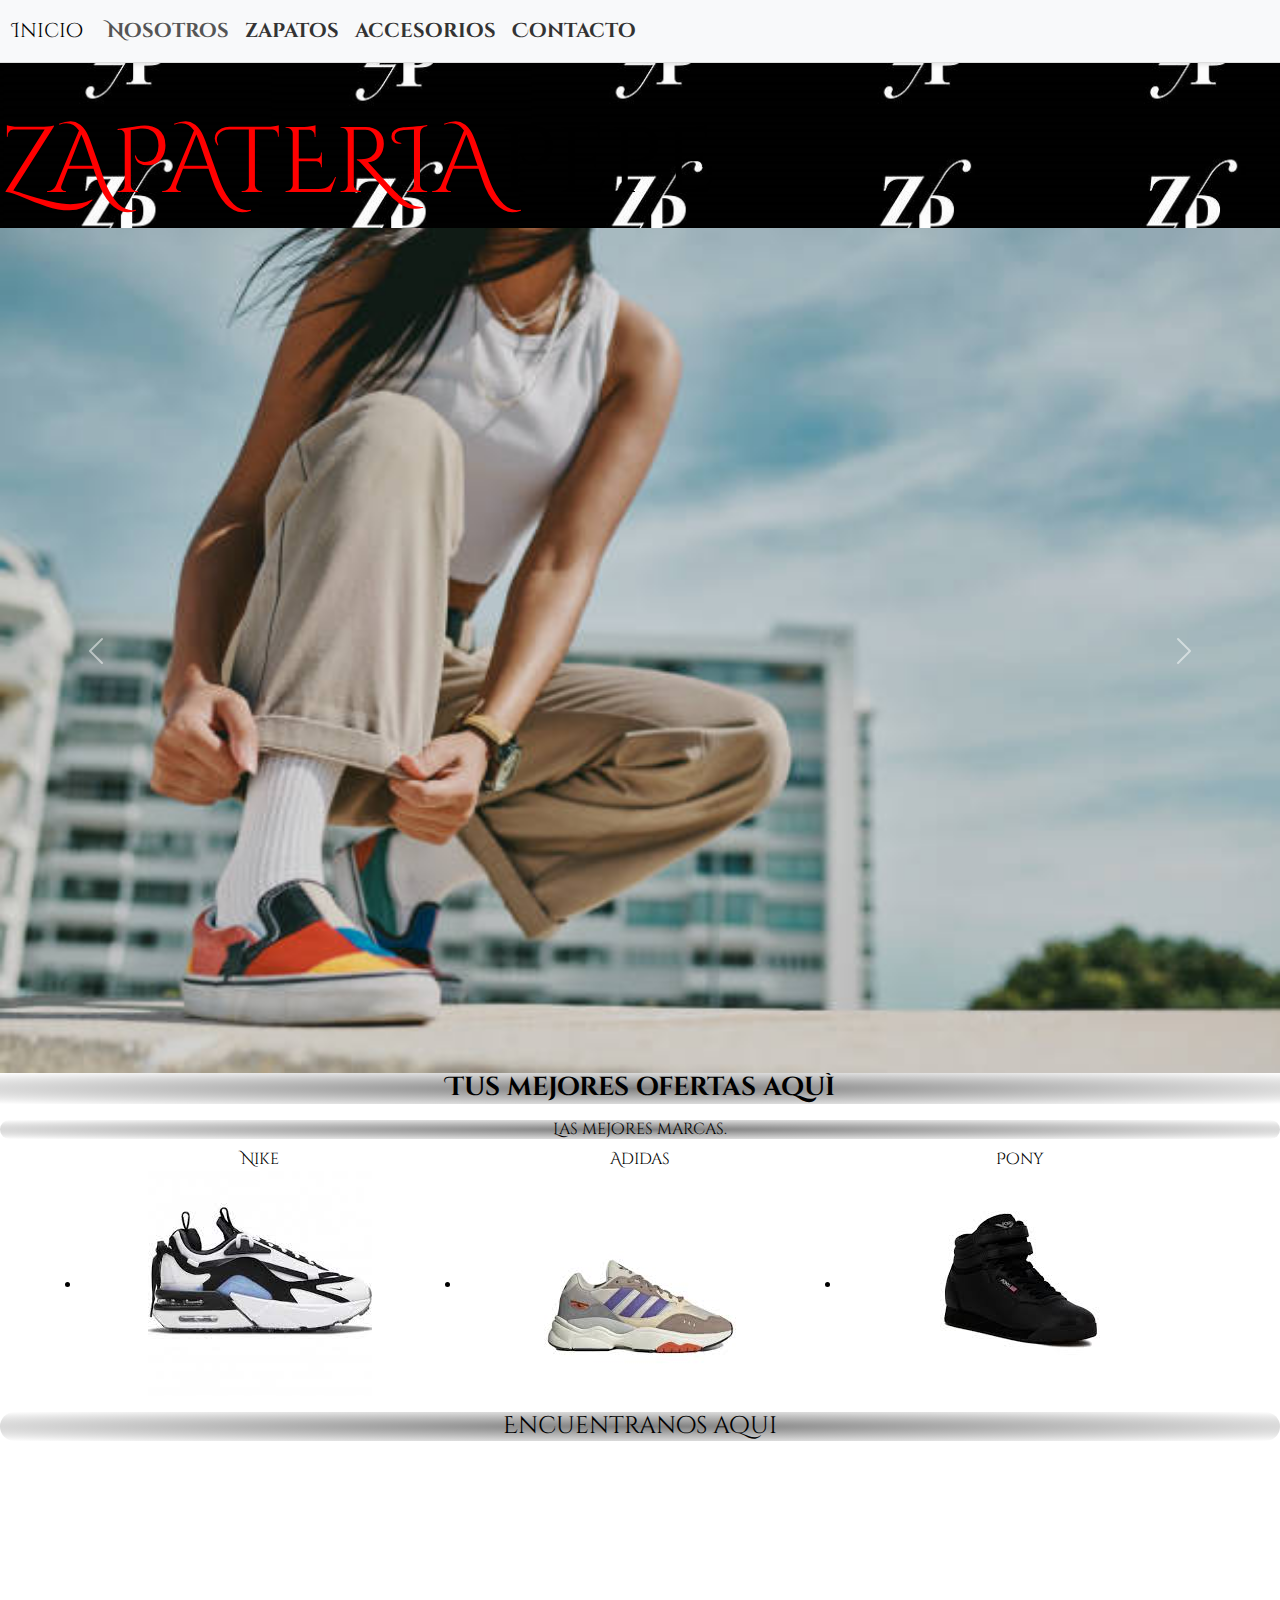
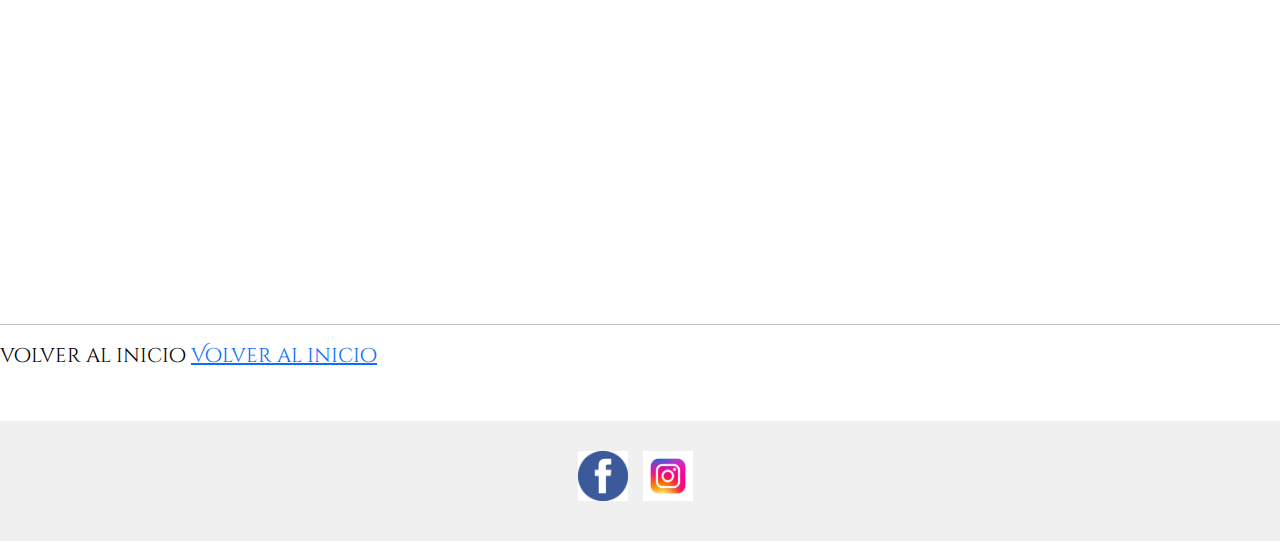
<file: index.html>
<!DOCTYPE html>
<html lang="es">
    <head>
        <meta charset="UTF-8"/> 
        <meta http-equiv="X-UA-Compatible" content="IE=edge" />
        <meta name="viewport" content="width=device-width, initial-scale=1.0" />
        <link rel="preconnect" href="https://fonts.googleapis.com">
        <link rel="preconnect" href="https://fonts.gstatic.com" crossorigin>
        <link href="https://fonts.googleapis.com/css2?family=Pacifico&display=swap" rel="stylesheet">
        <link href="./css/bootstrap.css" rel="stylesheet">
        <link href="./css/style.css" rel="stylesheet">
        <link href="./js/bootstrap.js" rel="stylesheet">
        

        <title>Zapateria Pepe</title>
    </head>
<body>
  
    <header class="header"> 
        
       
        <nav class="navbar navbar-expand-lg sticky-top bg-body-tertiary">
            <div class="container-fluid">
              <a class="navbar-brand" href="index.html">Inicio</a>
              <button class="navbar-toggler" type="button" data-bs-toggle="collapse" data-bs-target="#navbarNavAltMarkup" aria-controls="navbarNavAltMarkup" aria-expanded="false" aria-label="Toggle navigation">
                <span class="navbar-toggler-icon"></span>
              </button>
              <div class="collapse navbar-collapse" id="navbarNavAltMarkup">
                <div class="navbar-nav">
                  <a class="nav-link active" aria-current="page" href="nosotros.html">Nosotros</a>
                  <a class="nav-link" href="zapatos.html">zapatos</a>
                  <a class="nav-link" href="accesorios.html">accesorios</a>
                  <a class="nav-link" href="contacto.html">Contacto</a>
                </div>
              </div>
            </div>
          </nav>
          <div>.</div>
         

    <!-- <nav class="navegacionPrincipal">
            <ul>
                <li><a href='index.html'>Inicio</a></li>
                <li><a href='zapatos.html'>zapatos</a></li> 
                <li><a href='accesorios.html'>accesorios</a></li>
                <li><a href='nosotros.html'>nosotros</a></li>
                <li><a href='contacto.html'>Contacto</a></li>
            </ul>
        </nav>    -->
    
    </header> <h1><span>Zapateria</span>Pepe</h1> 
    <div id="carouselExample" class="carousel slide">
      <div class="carousel-inner">
        <div class="carousel-item active">
          <img src="./img/prici1.jpg"  class="d-block w-100" alt="to1">
        </div>
        <div class="carousel-item">
          <img src="./img/princi 2.jpg"  class="d-block w-100" alt="to2">
        </div>
        <div class="carousel-item">
          <img src="./img/princi3.jpg"  class="d-block w-100" alt="to3">
        </div>
      </div>
      <button class="carousel-control-prev" type="button" data-bs-target="#carouselExample" data-bs-slide="prev">
        <span class="carousel-control-prev-icon" aria-hidden="true"></span>
        <span class="visually-hidden">Previous</span>
      </button>
      <button class="carousel-control-next" type="button" data-bs-target="#carouselExample" data-bs-slide="next">
        <span class="carousel-control-next-icon" aria-hidden="true"></span>
        <span class="visually-hidden">Next</span>
      </button>
    </div>
 <!-- <center><img src="../img/princi.jpg".class="img-fluid" alt="princi"></center>  -->
            <!-- <table>
                <thead>
            <tr> -->
              <h2><b>Tus mejores ofertas aquì</b></h2>
           <h3>Las mejores marcas.</h3>
            <!-- </tr>
            <tr>
                <th>Nike<li><img src="../img/images.jpg" alt="oferta1"></li></th>
                <th>Adidas<li><img src="../img/images (5).jpg" alt="oferta2"></li></th>
                <th>Pony <li><img src="../img/images (7).jpg" alt="oferta3"></li></th>
                </thead>
            </table> -->
            <div class="container text-center">
                <div class="row align-items-start">
                  <div class="col">
                    <th>Nike<li><img src="./img/images.jpg" alt="oferta1"></li></th>
                  </div>
                  <div class="col">
                    <th>Adidas<li><img src="./img/images (5).jpg" alt="oferta2"></li></th>

                  </div>
                  <div class="col">
                    <th>Pony <li><img src="./img/images (7).jpg" alt="oferta3"></li></th>

                  </div>
                </div>
              </div>
              <h4>Encuentranos aqui</h4>
              <div><iframe src="https://www.google.com/maps/embed?pb=!1m14!1m12!1m3!1d3441113.4986802186!2d-55.78464465!3d-32.6205075!2m3!1f0!2f0!3f0!3m2!1i1024!2i768!4f13.1!5e0!3m2!1ses!2suy!4v1688602567841!5m2!1ses!2suy" width="600" height="450" style="border:0;" allowfullscreen="" loading="lazy" referrerpolicy="no-referrer-when-downgrade"></iframe></div>
<hr>
<td>volver al inicio <a href='index.html'>Volver al inicio </a</td> </tr>

                    <footer class="footer"> 
                        <div class="redes">
                                <img width="50px" src="./img/face.png" alt="Logo de Facebook">
                            </a>
                                <img width="50px" src="./img/instan.jpg" alt="Logo de Instagram">
                            </a>
                        </div>
                        <div class="texto">
            
                        </div>
                    </footer>
                    
  <script src="./js/bootstrap.js"></script>                 
</body>

</html>
</file>
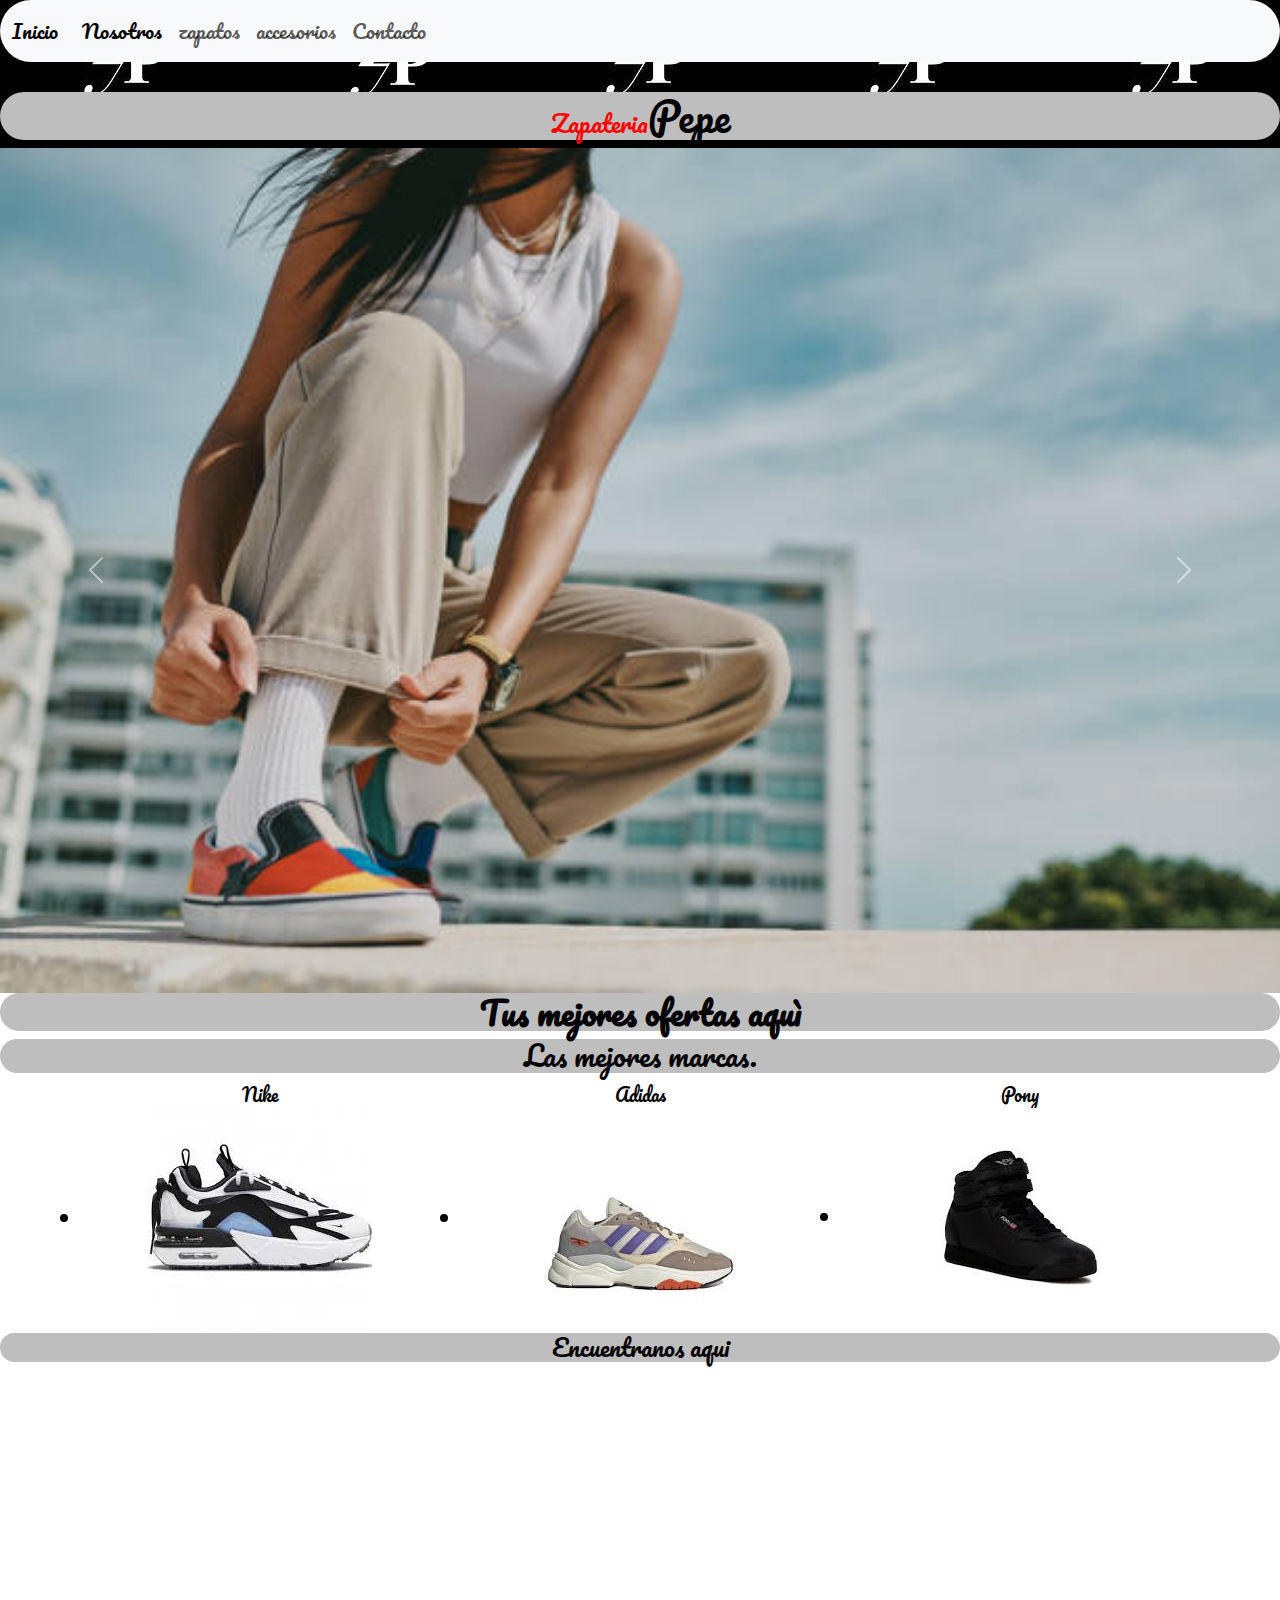
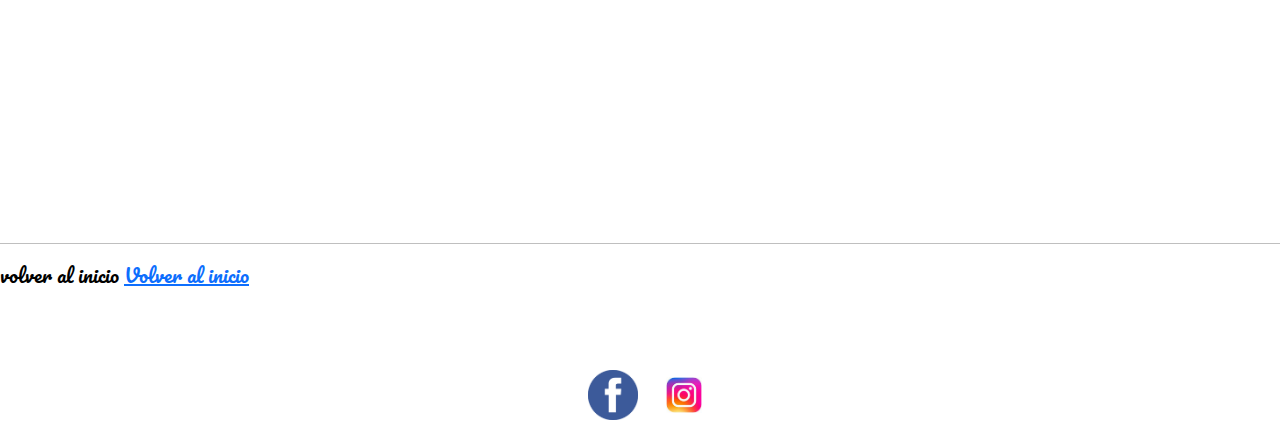
<file: entrega1/html/index.html>
<!DOCTYPE html>
<html lang="es">
    <head>
        <meta charset="UTF-8"/> 
        <meta http-equiv="X-UA-Compatible" content="IE=edge" />
        <meta name="viewport" content="width=device-width, initial-scale=1.0" />
        <link rel="preconnect" href="https://fonts.googleapis.com">
        <link rel="preconnect" href="https://fonts.gstatic.com" crossorigin>
        <link href="https://fonts.googleapis.com/css2?family=Pacifico&display=swap" rel="stylesheet">
        <link href="../css/bootstrap.css" rel="stylesheet">
        <link href="../css/style.css" rel="stylesheet">
        <link href="../js/bootstrap.js" rel="stylesheet">
        

        <title>Zapateria Pepe</title>
    </head>
<body>
  
    <header class="header"> 
        
       
        <nav class="navbar navbar-expand-lg sticky-top bg-body-tertiary">
            <div class="container-fluid">
              <a class="navbar-brand" href="index.html">Inicio</a>
              <button class="navbar-toggler" type="button" data-bs-toggle="collapse" data-bs-target="#navbarNavAltMarkup" aria-controls="navbarNavAltMarkup" aria-expanded="false" aria-label="Toggle navigation">
                <span class="navbar-toggler-icon"></span>
              </button>
              <div class="collapse navbar-collapse" id="navbarNavAltMarkup">
                <div class="navbar-nav">
                  <a class="nav-link active" aria-current="page" href="nosotros.html">Nosotros</a>
                  <a class="nav-link" href="zapatos.html">zapatos</a>
                  <a class="nav-link" href="accesorios.html">accesorios</a>
                  <a class="nav-link" href="contacto.html">Contacto</a>
                </div>
              </div>
            </div>
          </nav>
          <div>.</div>
         

    <!-- <nav class="navegacionPrincipal">
            <ul>
                <li><a href='index.html'>Inicio</a></li>
                <li><a href='zapatos.html'>zapatos</a></li> 
                <li><a href='accesorios.html'>accesorios</a></li>
                <li><a href='nosotros.html'>nosotros</a></li>
                <li><a href='contacto.html'>Contacto</a></li>
            </ul>
        </nav>    -->
    
    </header> <h1><span>Zapateria</span>Pepe</h1> 
    <div id="carouselExample" class="carousel slide">
      <div class="carousel-inner">
        <div class="carousel-item active">
          <img src="../img/prici1.jpg"  class="d-block w-100" alt="to1">
        </div>
        <div class="carousel-item">
          <img src="../img/princi 2.jpg"  class="d-block w-100" alt="to2">
        </div>
        <div class="carousel-item">
          <img src="../img/princi3.jpg"  class="d-block w-100" alt="to3">
        </div>
      </div>
      <button class="carousel-control-prev" type="button" data-bs-target="#carouselExample" data-bs-slide="prev">
        <span class="carousel-control-prev-icon" aria-hidden="true"></span>
        <span class="visually-hidden">Previous</span>
      </button>
      <button class="carousel-control-next" type="button" data-bs-target="#carouselExample" data-bs-slide="next">
        <span class="carousel-control-next-icon" aria-hidden="true"></span>
        <span class="visually-hidden">Next</span>
      </button>
    </div>
 <!-- <center><img src="../img/princi.jpg".class="img-fluid" alt="princi"></center>  -->
            <!-- <table>
                <thead>
            <tr> -->
              <h2><b>Tus mejores ofertas aquì</b></h2>
           <h3>Las mejores marcas.</h3>
            <!-- </tr>
            <tr>
                <th>Nike<li><img src="../img/images.jpg" alt="oferta1"></li></th>
                <th>Adidas<li><img src="../img/images (5).jpg" alt="oferta2"></li></th>
                <th>Pony <li><img src="../img/images (7).jpg" alt="oferta3"></li></th>
                </thead>
            </table> -->
            <div class="container text-center">
                <div class="row align-items-start">
                  <div class="col">
                    <th>Nike<li><img src="../img/images.jpg" alt="oferta1"></li></th>
                  </div>
                  <div class="col">
                    <th>Adidas<li><img src="../img/images (5).jpg" alt="oferta2"></li></th>

                  </div>
                  <div class="col">
                    <th>Pony <li><img src="../img/images (7).jpg" alt="oferta3"></li></th>

                  </div>
                </div>
              </div>
              <h4>Encuentranos aqui</h4>
              <div><iframe src="https://www.google.com/maps/embed?pb=!1m14!1m12!1m3!1d3441113.4986802186!2d-55.78464465!3d-32.6205075!2m3!1f0!2f0!3f0!3m2!1i1024!2i768!4f13.1!5e0!3m2!1ses!2suy!4v1688602567841!5m2!1ses!2suy" width="600" height="450" style="border:0;" allowfullscreen="" loading="lazy" referrerpolicy="no-referrer-when-downgrade"></iframe></div>
<hr>
<td>volver al inicio <a href='index.html'>Volver al inicio </a</td> </tr>

                    <footer class="footer"> 
                        <div class="redes">
                                <img width="50px" src="../img/face.png" alt="Logo de Facebook">
                            </a>
                                <img width="50px" src="../img/instan.jpg" alt="Logo de Instagram">
                            </a>
                        </div>
                        <div class="texto">
            
                        </div>
                    </footer>
                    
  <script src="../js/bootstrap.js"></script>                 
</body>

</html>
</file>
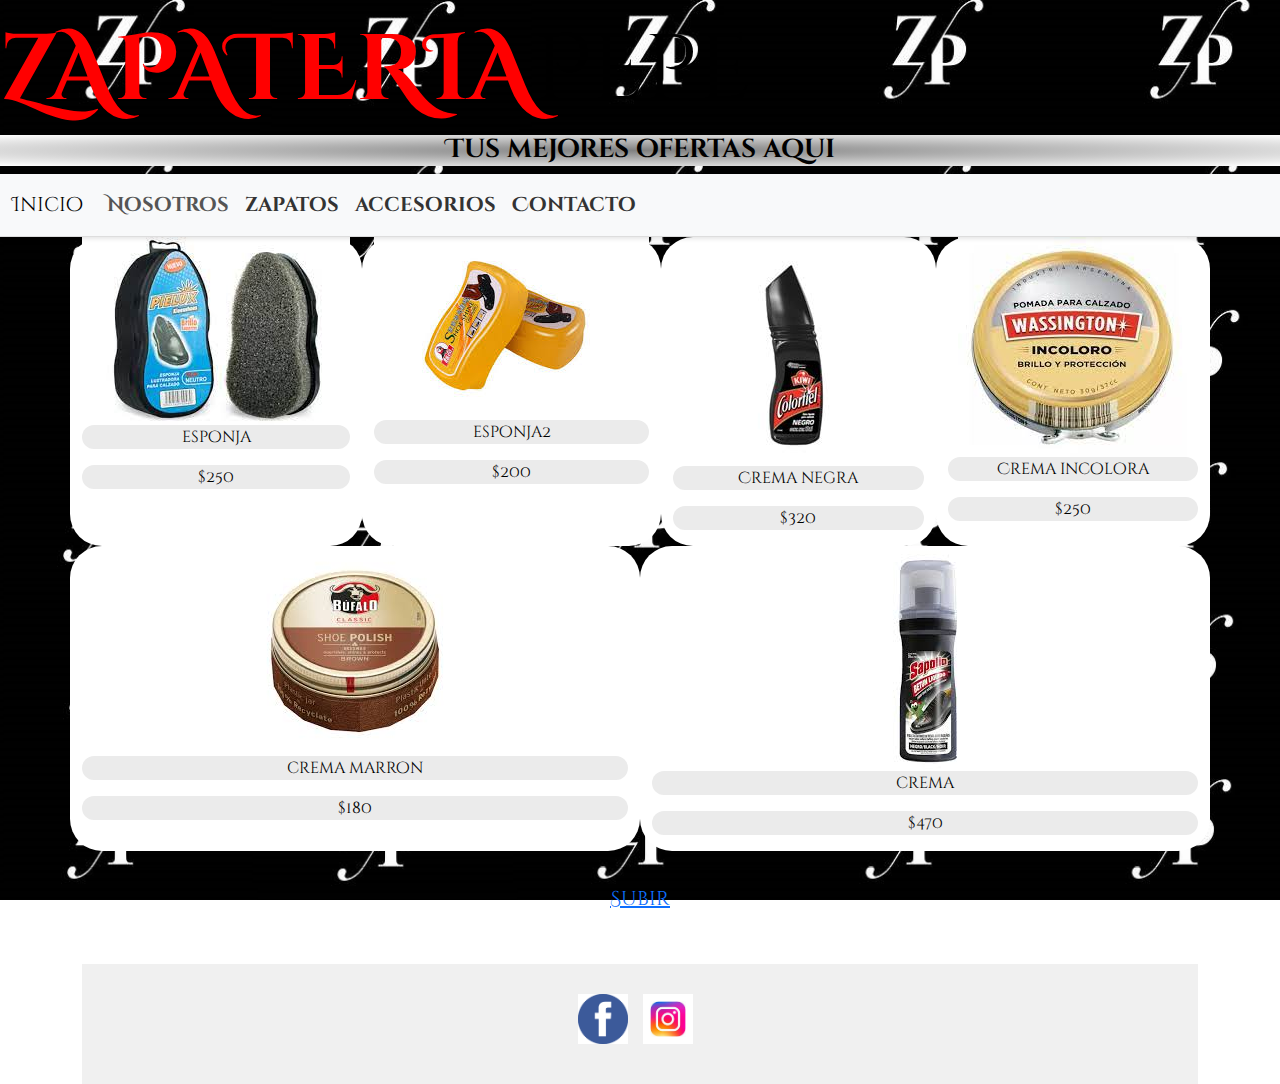
<file: accesorios.html>
<!DOCTYPE html>
<html lang="es">

    <head>
        <link rel="preconnect" href="https://fonts.googleapis.com">
        <link rel="preconnect" href="https://fonts.gstatic.com" crossorigin>
        <link href="https://fonts.googleapis.com/css2?family=Pacifico&display=swap" rel="stylesheet">
        <link href="./css/bootstrap.css" rel="stylesheet">
        <link href="./css/style.css" rel="stylesheet">
        <link href="./js/bootstrap.js" rel="stylesheet"> 
        <title>Accesorios</title>
    </head>
    
    <body>

        <!-- <header class="header"> 
            <h1><span>Zapateria</span>Pepe</h1> -->
            <!-- <nav class="navegacionPrincipal">
                <ul>
                    <li><a href='index.html'>Inicio</a></li>
                    <li><a href='zapatos.html'>zapatos</a></li> 
                    <li><a href='accesorios.html'>accesorios</a></li>
                    <li><a href='nosotros.html'>nosotros</a></li>
                    <li><a href='contacto.html'>Contacto</a></li>
                </ul>
            </nav> -->
            <header class="header"> 
                <h1><span>Zapateria</span>Pepe</h1>
                <h2><b>Tus mejores ofertas aqui</b></h2>
                <nav class="navbar navbar-expand-lg bg-body-tertiary">
                    <div class="container-fluid">
                      <a class="navbar-brand" href="index.html">Inicio</a>
                      <button class="navbar-toggler" type="button" data-bs-toggle="collapse" data-bs-target="#navbarNavAltMarkup" aria-controls="navbarNavAltMarkup" aria-expanded="false" aria-label="Toggle navigation">
                        <span class="navbar-toggler-icon"></span>
                      </button>
                      <div class="collapse navbar-collapse" id="navbarNavAltMarkup">
                        <div class="navbar-nav">
                          <a class="nav-link active" aria-current="page" href="nosotros.html">Nosotros</a>
                          <a class="nav-link" href="zapatos.html">zapatos</a>
                          <a class="nav-link" href="accesorios.html">accesorios</a>
                          <a class="nav-link" href="contacto.html">Contacto</a>
                        </div>
                      </div>
                    </div>
                  </nav>
        </header>
        <div class="container text-center">
            <div class="row">
              <div class="col"> <img src="./img/esponja.jpg" alt="esponja">
                <p>esponja</p>
                <p>$250</p></div>
              <div class="col"><img src="./img/esponja2.jpg" alt="esponja2">
                <p>esponja2</p>
                <p>$200</p></div>
              <div class="col"> <img src="./img/crema negra.jpg" alt="cremanegra">
                <p>Crema negra</p>
                <p>$320</p></div>
              <div class="col"> <img src="./img/crema icolora.jpg" alt="cremaincolora">
                <p>Crema incolora</p>
                <p>$250</p></div>
            </div>
            <div class="row">
              <div class="col"> <img src="./img/crema marron.jpg" alt="cremamarron">
                <p>crema marron</p>
                <p>$180</p></div>
              <div class="col"> <img src="./img/crema.jpg" alt="crema">
                <p>crema</p>
                <p>$470</p></div>
            </div>
        <!-- <main class="contenedor"> 
            <div class="imagenes">
                <div class="cuadro">
                    <img src="../img/zepillo.jpg" alt="zepillo">
                    <p>Zepillo madera</p>
                    <p>$200</p>
                </div>
                <div class="cuadro">
                    <img src="../img/kit de lustre.jpg" alt="kit de lustre">
                    <p>Kit de lustre</p>
                    <p>$600</p>
                </div>
                <div class="cuadro">
                    <img src="../img/crema1.jpg" alt="crema1">
                    <p>crema negra</p>
                    <p>$250</p>
                </div>
            </div>
            
            <div class="imagenes">
                <div class="cuadro">
                    <img src="../img/crema.jpg" alt="esponja">
                    <p>esponja lustradora</p>
                    <p>$100</p>
                </div>
                <div class="cuadro">
                    <img src="../img/crema negra.jpg" alt="crema negra">
                    <p>Crema negra</p>
                    <p>$250</p>
                </div>
                <div class="cuadro">
                    <img src="../img/crema marron.jpg" alt="crema marron">
                    <p>Crema marron</p>
                    <p>$170</p>
                </div>
            </div>
        </main> -->


    <hr>
    <td><a href='accesorios.html'>Subir </a</td> </tr>
        <footer class="footer"> 
            <div class="redes">
                    <img width="50px" src="./img/face.png" alt="Logo de Facebook">
                </a>
                    <img width="50px" src="./img/instan.jpg" alt="Logo de Instagram">
                </a>
            </div>
            <div class="texto">
            </div>
           
        </footer>
        <script src="./js/bootstrap.js"></script>   
    </body>
</html>
</file>
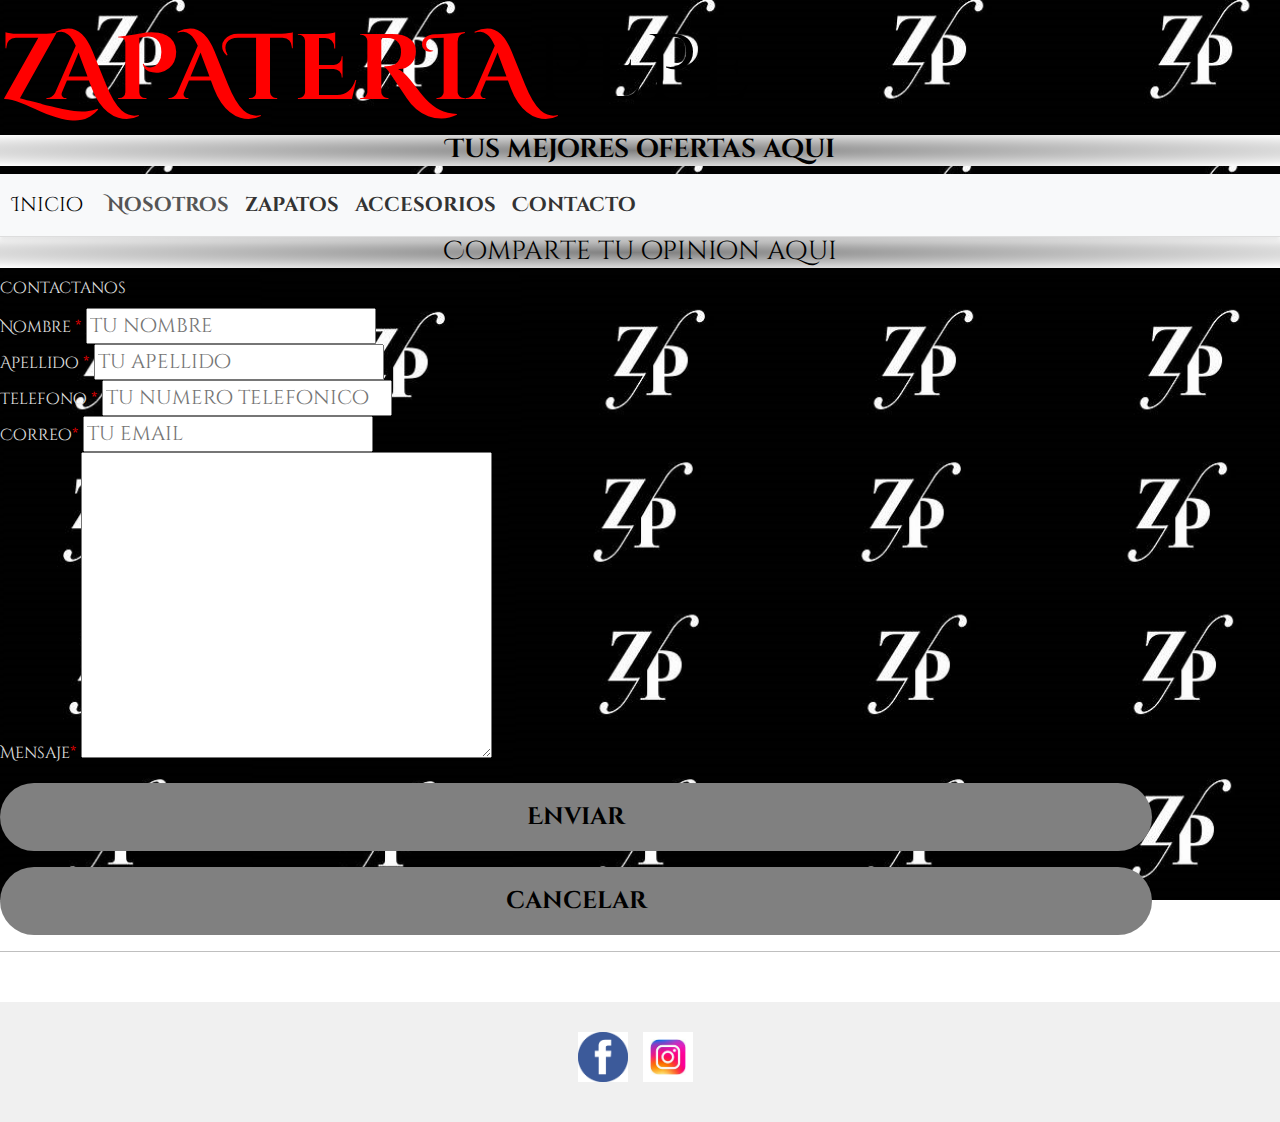
<file: contacto.html>
<!DOCTYPE html>
<html lang="es">
    <head><link rel="preconnect" href="https://fonts.googleapis.com">
        <link rel="preconnect" href="https://fonts.gstatic.com" crossorigin>
        <link href="https://fonts.googleapis.com/css2?family=Pacifico&display=swap" rel="stylesheet">
        <link href="./css/bootstrap.css" rel="stylesheet">
        <link href="./css/style.css" rel="stylesheet">
        <link href="./js/bootstrap.js" rel="stylesheet">
        <title>Contacto</title>
    </head>
    <body>
        <!-- <header class="header"> 
            <h1><span>Zapateria</span>Pepe</h1>

 -->

            <!-- <nav class="navegacionPrincipal">
                <ul>
                    <li><a href='index.html'>Inicio</a></li>
                    <li><a href='zapatos.html'>zapatos</a></li> 
                    <li><a href='accesorios.html'>accesorios</a></li>
                    <li><a href='nosotros.html'>nosotros</a></li>
                    <li><a href='contacto.html'>Contacto</a></li>
                </ul>
            </nav> -->
            <header class="header"> 
                <h1><span>Zapateria</span>Pepe</h1>
                <h2><b>Tus mejores ofertas aqui</b></h2>
                <nav class="navbar navbar-expand-lg bg-body-tertiary">
                    <div class="container-fluid">
                      <a class="navbar-brand" href="index.html">Inicio</a>
                      <button class="navbar-toggler" type="button" data-bs-toggle="collapse" data-bs-target="#navbarNavAltMarkup" aria-controls="navbarNavAltMarkup" aria-expanded="false" aria-label="Toggle navigation">
                        <span class="navbar-toggler-icon"></span>
                      </button>
                      <div class="collapse navbar-collapse" id="navbarNavAltMarkup">
                        <div class="navbar-nav">
                          <a class="nav-link active" aria-current="page" href="nosotros.html">Nosotros</a>
                          <a class="nav-link" href="zapatos.html">zapatos</a>
                          <a class="nav-link" href="accesorios.html">accesorios</a>
                          <a class="nav-link" href="contacto.html">Contacto</a>
                        </div>
                      </div>
                    </div>
                  </nav>
        </header>

        <section class="contenedor"> 
           <h2>Comparte tu opinion aqui</h2>

            <form action="">
                <fieldset>
                    <legend>Contactanos</legend>
                    <div>
                        <label for="nombre">Nombre <span>*</span></label>
                        <input type="text" placeholder="Tu nombre" id="nombre">
                    </div>
                    <div>
                        <label for="Apellido">Apellido <span>*</span></label>
                        <input type="text" placeholder="Tu apellido" id="Apellido">
                    </div>
                    <div>
                        <label for="telefono">Telefono <span>*</span></label>
                        <input type="text" placeholder="Tu numero telefonico" id="Telefono">
                    </div>
                    <div>
                        <label for="corre">Correo<span>*</span></label>
                        <input type="email" placeholder="Tu email" id="correo">
                    </div>

                    <div>
                        <label for="mensaje">Mensaje<span>*</span></label>
                        <textarea name="" id="mensaje" cols="30" rows="10"></textarea>
                    </div>

                    <input class="boton" type="submit" value="Enviar">
                    <input class="boton" type="reset" value="cancelar">
                </fieldset>
            </form>
        </section>

      <hr>
        <footer class="footer"> 
            <div class="redes">
                    <img width="50px" src="./img/face.png" alt="Logo de Facebook">
                </a>
                    <img width="50px" src="./img/instan.jpg" alt="Logo de Instagram">
                </a>
            </div>
            <div class="texto">

            </div>
        </footer>
        <script src="./js/bootstrap.js"></script>   
    </body>
</html>
</file>
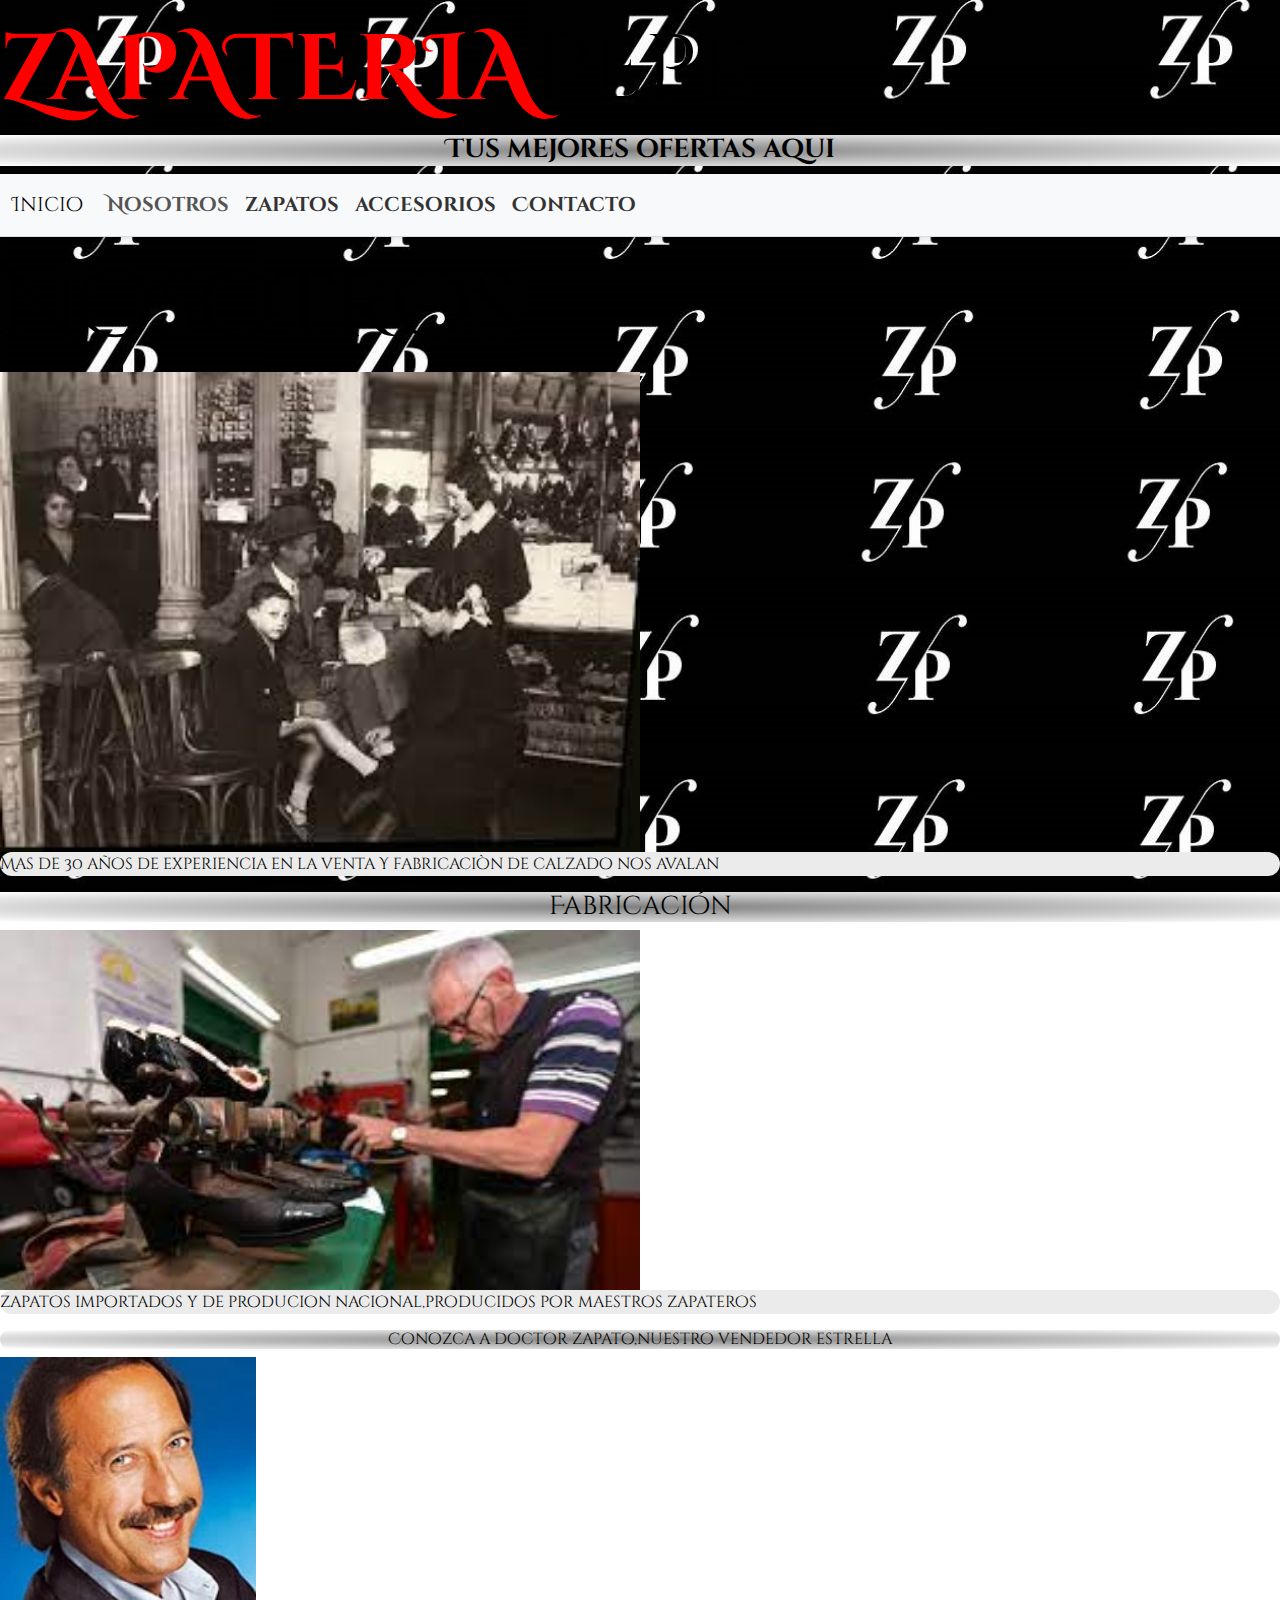
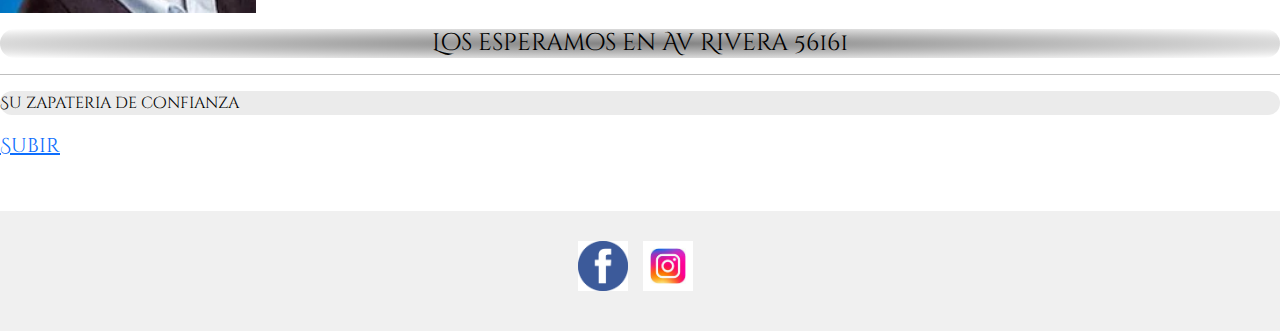
<file: nosotros.html>
<!DOCTYPE html>
<html lang="es">

    <head><link rel="preconnect" href="https://fonts.googleapis.com">
        <link rel="preconnect" href="https://fonts.gstatic.com" crossorigin>
        <link href="https://fonts.googleapis.com/css2?family=Pacifico&display=swap" rel="stylesheet">
        <link href="./css/bootstrap.css" rel="stylesheet">
        <link href="./css/style.css" rel="stylesheet">
        <link href="./js/bootstrap.js" rel="stylesheet">
        <title>Nosotros</title>
    </head>

    <body>

        <!-- <header class="header">
            <h1><span>Zapateria</span>Pepe</h1>

          -->

            <!-- <nav class="navegacionPrincipal">
                <ul>
                    <li><a href='index.html'>Inicio</a></li>
                    <li><a href='zapatos.html'>zapatos</a></li> 
                    <li><a href='accesorios.html'>accesorios</a></li>
                    <li><a href='nosotros.html'>nosotros</a></li>
                    <li><a href='contacto.html'>Contacto</a></li>
                </ul>
            </nav> -->
            <header class="header"> 
                <h1><span>Zapateria</span>Pepe</h1>
                <h2><b>Tus mejores ofertas aqui</b></h2>
                <nav class="navbar navbar-expand-lg bg-body-tertiary">
                    <div class="container-fluid">
                      <a class="navbar-brand" href="index.html">Inicio</a>
                      <button class="navbar-toggler" type="button" data-bs-toggle="collapse" data-bs-target="#navbarNavAltMarkup" aria-controls="navbarNavAltMarkup" aria-expanded="false" aria-label="Toggle navigation">
                        <span class="navbar-toggler-icon"></span>
                      </button>
                      <div class="collapse navbar-collapse" id="navbarNavAltMarkup">
                        <div class="navbar-nav">
                          <a class="nav-link active" aria-current="page" href="nosotros.html">Nosotros</a>
                          <a class="nav-link" href="zapatos.html">zapatos</a>
                          <a class="nav-link" href="accesorios.html">accesorios</a>
                          <a class="nav-link" href="contacto.html">Contacto</a>
                        </div>
                      </div>
                    </div>
                  </nav>
        </header>

        <section class="contenedor"> 
            <h1>Nosotros</h1>
            <img width="50%" src="./img/zapa viejos 2.jpg".class="img-fluid"  alt="inicioszapa">
            <p>Mas de 30 años de experiencia en la venta Y fabricaciòn de calzado nos avalan</p>
        </section>

        <section class="contenedor"> 
            <h2>Fabricación</h2>
            <img width="50%" src="./img/zapa viejos.jpg".class="img-fluid"  alt="fabricaciòn"> 
            <p>zapatos importados y de producion nacional,producidos por maestros zapateros</p>
        </section>

        <section class="listas contenedor">
            <h3>Conozca a doctor zapato,nuestro vendedor estrella</h3>
            <!-- <iframe width="560" height="315" src="https://www.youtube.com/embed/CkOPzwafj3A" title="YouTube video player" frameborder="0" allow="accelerometer; autoplay; clipboard-write; encrypted-media; gyroscope; picture-in-picture; web-share" allowfullscreen></iframe> -->
            <img width="20%" src="./img/Guillermo_francella.webp".class="img-fluid"  alt="vendedor estrella">
        <section class="contenedor">
            <h4>Los esperamos en Av Rivera 56161</h4>
            <hr>
            <p>Su zapateria de confianza</p>
            <td><a href='nosotros.html'>Subir</a</td> </tr>
        </section>

        <footer class="footer"> 
            <div class="redes">
                    <img width="50px" src="./img/face.png" alt="Logo de Facebook">
                </a>
                    <img width="50px" src="./img/instan.jpg" alt="Logo de Instagram">
                </a>
            </div>
            <div class="texto">

            </div>
        </footer>
        <script src="./js/bootstrap.js"></script>   
    </body>
</html>
</file>
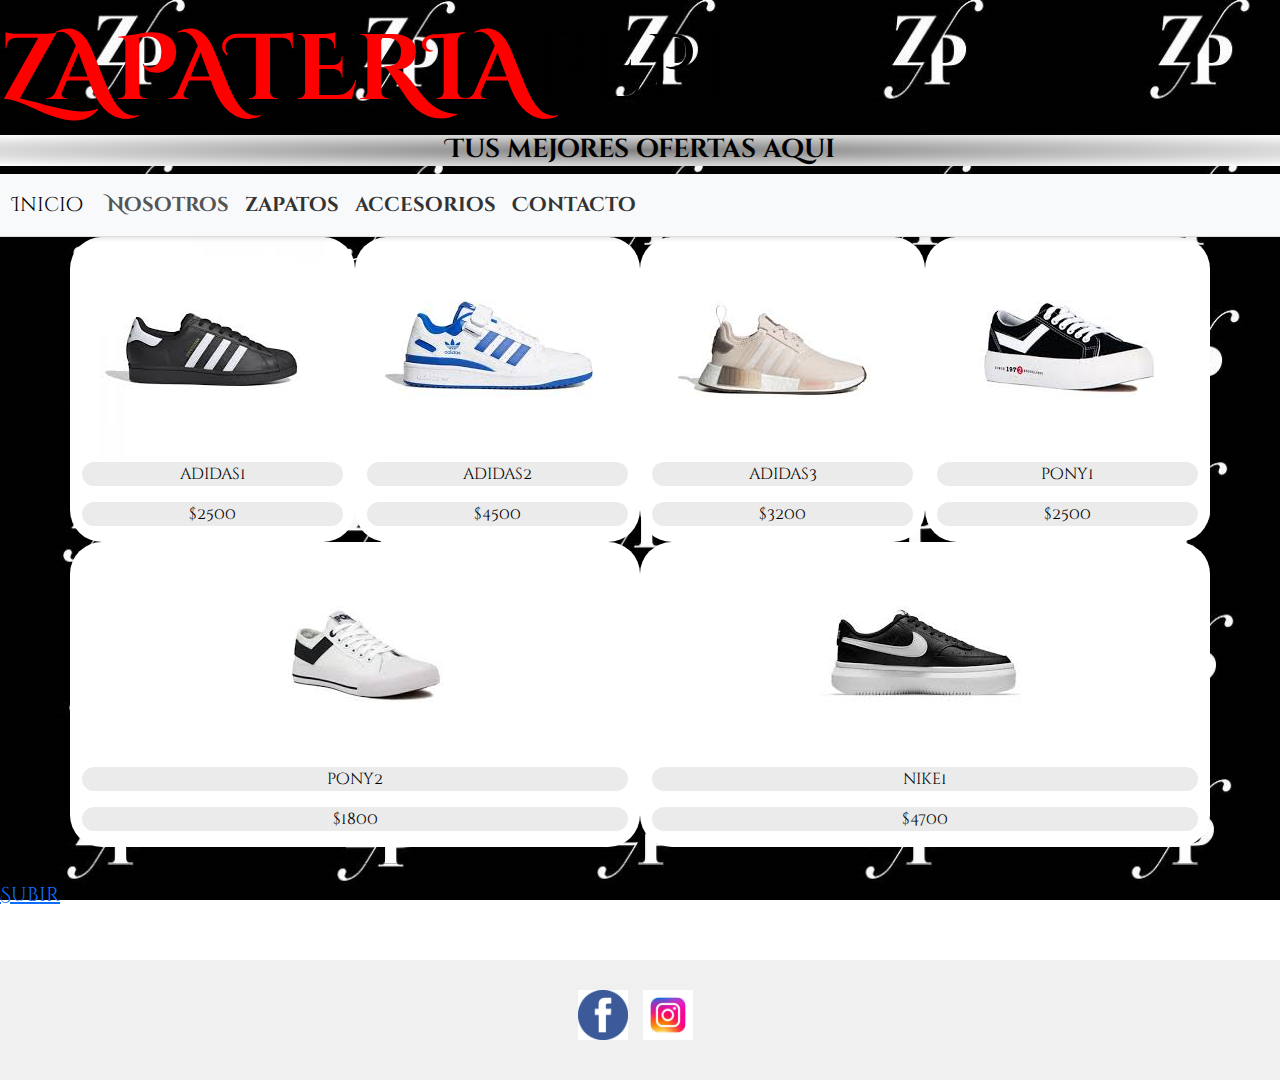
<file: zapatos.html>
<!DOCTYPE html>
<html lang="es">

    <head><link rel="preconnect" href="https://fonts.googleapis.com">
      <link rel="preconnect" href="https://fonts.gstatic.com" crossorigin>
      <link href="https://fonts.googleapis.com/css2?family=Pacifico&display=swap" rel="stylesheet">
        <link href="./css/bootstrap.css" rel="stylesheet">
        <link href="./css/style.css" rel="stylesheet">
        <link href="./js/bootstrap.js" rel="stylesheet">
        <title>zapatos</title>
    </head>
    
    <body>

        <!-- <header class="header"> 
            <h1><span>Zapateria</span>Pepe</h1>
 -->

            <!-- <nav class="navegacionPrincipal">
                <ul>
                    <li><a href='index.html'>Inicio</a></li>
                    <li><a href='zapatos.html'>zapatos</a></li> 
                    <li><a href='accesorios.html'>accesorios</a></li>
                    <li><a href='nosotros.html'>nosotros</a></li>
                    <li><a href='contacto.html'>Contacto</a></li>
                </ul>
            </nav> -->
            <header class="header"> 
                <h1><span>Zapateria</span>Pepe</h1>
                <h2><b>Tus mejores ofertas aqui</b></h2>
                <nav class="navbar navbar-expand-lg bg-body-tertiary">
                    <div class="container-fluid">
                      <a class="navbar-brand" href="index.html">Inicio</a>
                      <button class="navbar-toggler" type="button" data-bs-toggle="collapse" data-bs-target="#navbarNavAltMarkup" aria-controls="navbarNavAltMarkup" aria-expanded="false" aria-label="Toggle navigation">
                        <span class="navbar-toggler-icon"></span>
                      </button>
                      <div class="collapse navbar-collapse" id="navbarNavAltMarkup">
                        <div class="navbar-nav">
                          <a class="nav-link active" aria-current="page" href="nosotros.html">Nosotros</a>
                          <a class="nav-link" href="zapatos.html">zapatos</a>
                          <a class="nav-link" href="accesorios.html">accesorios</a>
                          <a class="nav-link" href="contacto.html">Contacto</a>
                        </div>
                      </div>
                    </div>
                  </nav>
        </header>
        <div class="container text-center">
            <div class="row">
              <div class="col"> <img src="./img/descarga (1).jpg" alt="adidas1">
                <p>adidas1</p>
                <p>$2500</p></div>
              <div class="col"><img src="./img/descarga (2).jpg" alt="adidas2">
                <p>adidas2</p>
                <p>$4500</p></div>
              <div class="col"> <img src="./img/descarga (3).jpg" alt="ADIDAS3">
                <p>adidas3</p>
                <p>$3200</p></div>
              <div class="col"> <img src="./img/descarga (4).jpg" alt="pony1">
                <p>pony1</p>
                <p>$2500</p></div>
            </div>
            <div class="row">
              <div class="col"> <img src="./img/descarga (5).jpg" alt="pony2">
                <p>pony2</p>
                <p>$1800</p></div>
              <div class="col"> <img src="./img/descarga.jpg" alt="nike1">
                <p>nike1</p>
                <p>$4700</p></div>
            </div>
          </div>
        <!-- <main class="contenedor"> 
            <div class="imagenes">
                <div class="cuadro">
                    <img src="../img/descarga (1).jpg" alt="adidas1">
                    <p>adidas1</p>
                    <p>$2500</p>
                </div>
                <div class="cuadro">
                    <img src="../img/descarga (2).jpg" alt="adidas2">
                    <p>adidas2</p>
                    <p>$4500</p>
                </div>
                <div class="cuadro">
                    <img src="../img/descarga (3).jpg" alt="ADIDAS3">
                    <p>adidas3</p>
                    <p>$3200</p>
                </div>
            </div>
            
            <div class="img">
                <div class="cuadro">
                    <img src="../img/descarga (4).jpg" alt="pony1">
                    <p>pony1</p>
                    <p>$2500</p>
                </div>
                <div class="cuadro">
                    <img src="../img/descarga (5).jpg" alt="pony2">
                    <p>pony2</p>
                    <p>$1800</p>
                </div>
                <div class="cuadro">
                    <img src="../img/descarga.jpg" alt="nike1">
                    <p>nike1</p>
                    <p>$4700</p>
                </div>
            </div>
        </main> -->

<hr>
<td> <a href='zapatos.html'>Subir </a</td> </tr>
    
        <footer class="footer"> 
            <div class="redes">
                    <img width="50px" src="./img/face.png" alt="Logo de Facebook">
                </a>
                    <img width="50px" src="./img/instan.jpg" alt="Logo de Instagram">
                </a>
            </div>
            <div class="texto">

            </div>
        </footer>
        <script src="./js/bootstrap.js"></script>   
    </body>
</html>
</file>
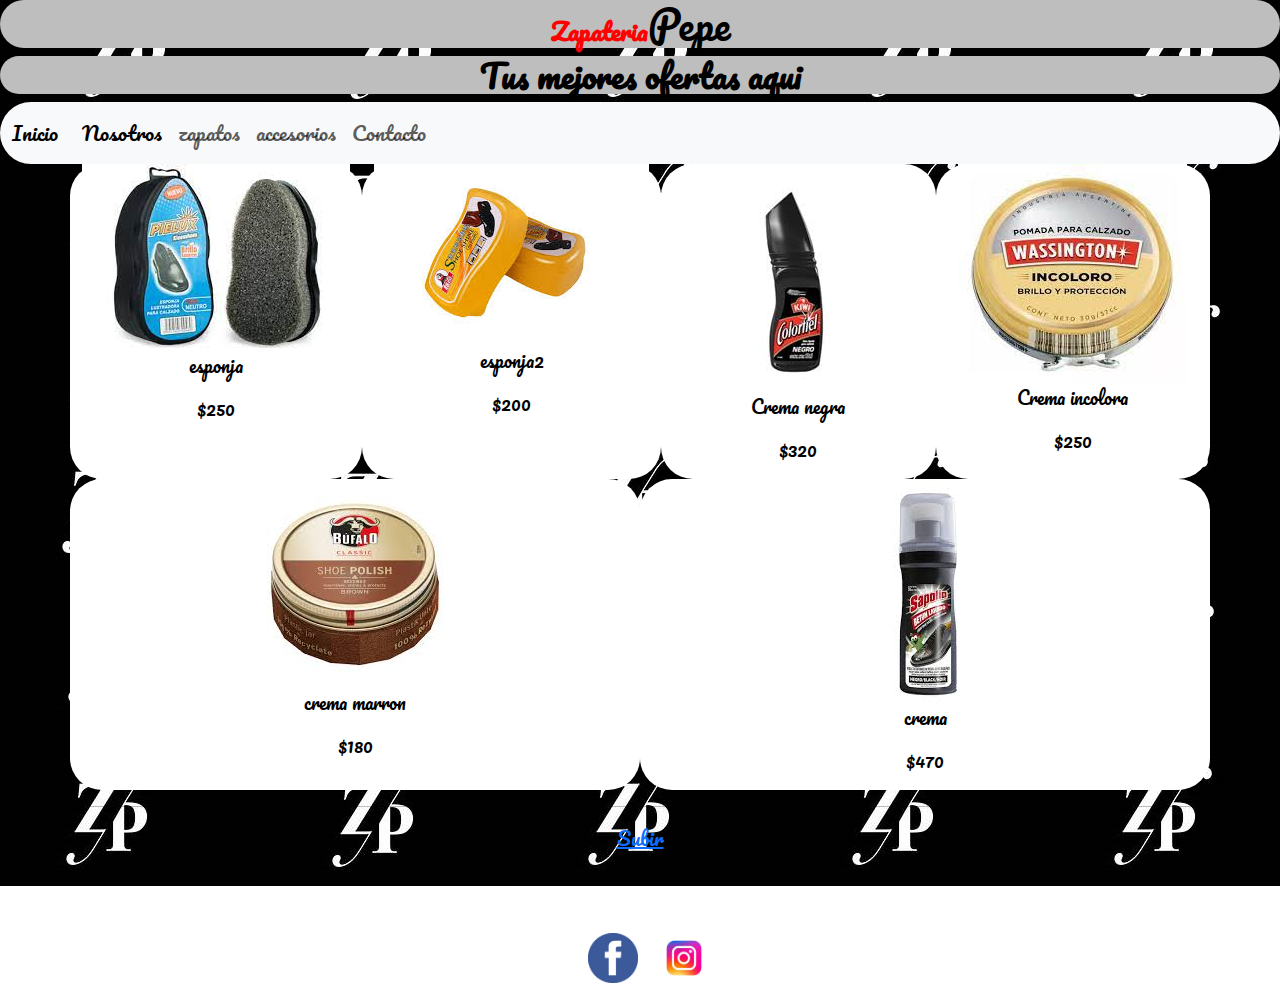
<file: entrega1/html/accesorios.html>
<!DOCTYPE html>
<html lang="es">

    <head>
        <link rel="preconnect" href="https://fonts.googleapis.com">
        <link rel="preconnect" href="https://fonts.gstatic.com" crossorigin>
        <link href="https://fonts.googleapis.com/css2?family=Pacifico&display=swap" rel="stylesheet">
        <link href="../css/bootstrap.css" rel="stylesheet">
        <link href="../css/style.css" rel="stylesheet">
        <link href="../js/bootstrap.js" rel="stylesheet"> 
        <title>Accesorios</title>
    </head>
    
    <body>

        <!-- <header class="header"> 
            <h1><span>Zapateria</span>Pepe</h1> -->
            <!-- <nav class="navegacionPrincipal">
                <ul>
                    <li><a href='index.html'>Inicio</a></li>
                    <li><a href='zapatos.html'>zapatos</a></li> 
                    <li><a href='accesorios.html'>accesorios</a></li>
                    <li><a href='nosotros.html'>nosotros</a></li>
                    <li><a href='contacto.html'>Contacto</a></li>
                </ul>
            </nav> -->
            <header class="header"> 
                <h1><span>Zapateria</span>Pepe</h1>
                <h2><b>Tus mejores ofertas aqui</b></h2>
                <nav class="navbar navbar-expand-lg bg-body-tertiary">
                    <div class="container-fluid">
                      <a class="navbar-brand" href="index.html">Inicio</a>
                      <button class="navbar-toggler" type="button" data-bs-toggle="collapse" data-bs-target="#navbarNavAltMarkup" aria-controls="navbarNavAltMarkup" aria-expanded="false" aria-label="Toggle navigation">
                        <span class="navbar-toggler-icon"></span>
                      </button>
                      <div class="collapse navbar-collapse" id="navbarNavAltMarkup">
                        <div class="navbar-nav">
                          <a class="nav-link active" aria-current="page" href="nosotros.html">Nosotros</a>
                          <a class="nav-link" href="zapatos.html">zapatos</a>
                          <a class="nav-link" href="accesorios.html">accesorios</a>
                          <a class="nav-link" href="contacto.html">Contacto</a>
                        </div>
                      </div>
                    </div>
                  </nav>
        </header>
        <div class="container text-center">
            <div class="row">
              <div class="col"> <img src="../img/esponja.jpg" alt="esponja">
                <p>esponja</p>
                <p>$250</p></div>
              <div class="col"><img src="../img/esponja2.jpg" alt="esponja2">
                <p>esponja2</p>
                <p>$200</p></div>
              <div class="col"> <img src="../img/crema negra.jpg" alt="cremanegra">
                <p>Crema negra</p>
                <p>$320</p></div>
              <div class="col"> <img src="../img/crema icolora.jpg" alt="cremaincolora">
                <p>Crema incolora</p>
                <p>$250</p></div>
            </div>
            <div class="row">
              <div class="col"> <img src="../img/crema marron.jpg" alt="cremamarron">
                <p>crema marron</p>
                <p>$180</p></div>
              <div class="col"> <img src="../img/crema.jpg" alt="crema">
                <p>crema</p>
                <p>$470</p></div>
            </div>
        <!-- <main class="contenedor"> 
            <div class="imagenes">
                <div class="cuadro">
                    <img src="../img/zepillo.jpg" alt="zepillo">
                    <p>Zepillo madera</p>
                    <p>$200</p>
                </div>
                <div class="cuadro">
                    <img src="../img/kit de lustre.jpg" alt="kit de lustre">
                    <p>Kit de lustre</p>
                    <p>$600</p>
                </div>
                <div class="cuadro">
                    <img src="../img/crema1.jpg" alt="crema1">
                    <p>crema negra</p>
                    <p>$250</p>
                </div>
            </div>
            
            <div class="imagenes">
                <div class="cuadro">
                    <img src="../img/crema.jpg" alt="esponja">
                    <p>esponja lustradora</p>
                    <p>$100</p>
                </div>
                <div class="cuadro">
                    <img src="../img/crema negra.jpg" alt="crema negra">
                    <p>Crema negra</p>
                    <p>$250</p>
                </div>
                <div class="cuadro">
                    <img src="../img/crema marron.jpg" alt="crema marron">
                    <p>Crema marron</p>
                    <p>$170</p>
                </div>
            </div>
        </main> -->


    <hr>
    <td><a href='accesorios.html'>Subir </a</td> </tr>
        <footer class="footer"> 
            <div class="redes">
                    <img width="50px" src="../img/face.png" alt="Logo de Facebook">
                </a>
                    <img width="50px" src="../img/instan.jpg" alt="Logo de Instagram">
                </a>
            </div>
            <div class="texto">
            </div>
           
        </footer>
        <script src="../js/bootstrap.js"></script>   
    </body>
</html>
</file>
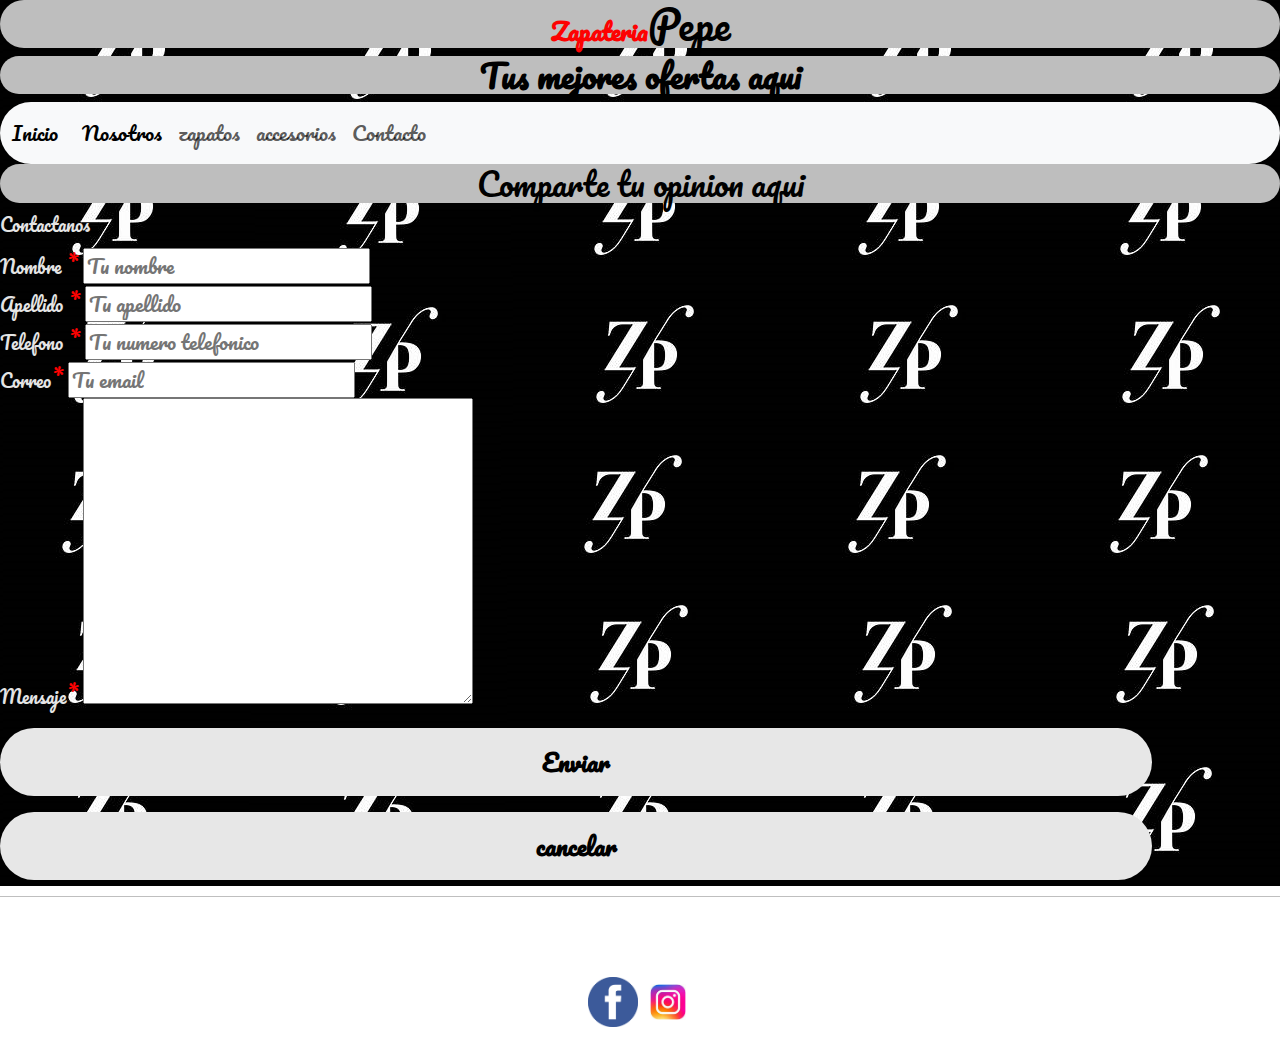
<file: entrega1/html/contacto.html>
<!DOCTYPE html>
<html lang="es">
    <head><link rel="preconnect" href="https://fonts.googleapis.com">
        <link rel="preconnect" href="https://fonts.gstatic.com" crossorigin>
        <link href="https://fonts.googleapis.com/css2?family=Pacifico&display=swap" rel="stylesheet">
        <link href="../css/bootstrap.css" rel="stylesheet">
        <link href="../css/style.css" rel="stylesheet">
        <link href="../js/bootstrap.js" rel="stylesheet">
        <title>Contacto</title>
    </head>
    <body>
        <!-- <header class="header"> 
            <h1><span>Zapateria</span>Pepe</h1>

 -->

            <!-- <nav class="navegacionPrincipal">
                <ul>
                    <li><a href='index.html'>Inicio</a></li>
                    <li><a href='zapatos.html'>zapatos</a></li> 
                    <li><a href='accesorios.html'>accesorios</a></li>
                    <li><a href='nosotros.html'>nosotros</a></li>
                    <li><a href='contacto.html'>Contacto</a></li>
                </ul>
            </nav> -->
            <header class="header"> 
                <h1><span>Zapateria</span>Pepe</h1>
                <h2><b>Tus mejores ofertas aqui</b></h2>
                <nav class="navbar navbar-expand-lg bg-body-tertiary">
                    <div class="container-fluid">
                      <a class="navbar-brand" href="index.html">Inicio</a>
                      <button class="navbar-toggler" type="button" data-bs-toggle="collapse" data-bs-target="#navbarNavAltMarkup" aria-controls="navbarNavAltMarkup" aria-expanded="false" aria-label="Toggle navigation">
                        <span class="navbar-toggler-icon"></span>
                      </button>
                      <div class="collapse navbar-collapse" id="navbarNavAltMarkup">
                        <div class="navbar-nav">
                          <a class="nav-link active" aria-current="page" href="nosotros.html">Nosotros</a>
                          <a class="nav-link" href="zapatos.html">zapatos</a>
                          <a class="nav-link" href="accesorios.html">accesorios</a>
                          <a class="nav-link" href="contacto.html">Contacto</a>
                        </div>
                      </div>
                    </div>
                  </nav>
        </header>

        <section class="contenedor"> 
           <h2>Comparte tu opinion aqui</h2>

            <form action="">
                <fieldset>
                    <legend>Contactanos</legend>
                    <div>
                        <label for="nombre">Nombre <span>*</span></label>
                        <input type="text" placeholder="Tu nombre" id="nombre">
                    </div>
                    <div>
                        <label for="Apellido">Apellido <span>*</span></label>
                        <input type="text" placeholder="Tu apellido" id="Apellido">
                    </div>
                    <div>
                        <label for="telefono">Telefono <span>*</span></label>
                        <input type="text" placeholder="Tu numero telefonico" id="Telefono">
                    </div>
                    <div>
                        <label for="corre">Correo<span>*</span></label>
                        <input type="email" placeholder="Tu email" id="correo">
                    </div>

                    <div>
                        <label for="mensaje">Mensaje<span>*</span></label>
                        <textarea name="" id="mensaje" cols="30" rows="10"></textarea>
                    </div>

                    <input class="boton" type="submit" value="Enviar">
                    <input class="boton" type="reset" value="cancelar">
                </fieldset>
            </form>
        </section>

      <hr>
        <footer class="footer"> 
            <div class="redes">
                    <img width="50px" src="../img/face.png" alt="Logo de Facebook">
                </a>
                    <img width="50px" src="../img/instan.jpg" alt="Logo de Instagram">
                </a>
            </div>
            <div class="texto">

            </div>
        </footer>
        <script src="../js/bootstrap.js"></script>   
    </body>
</html>
</file>
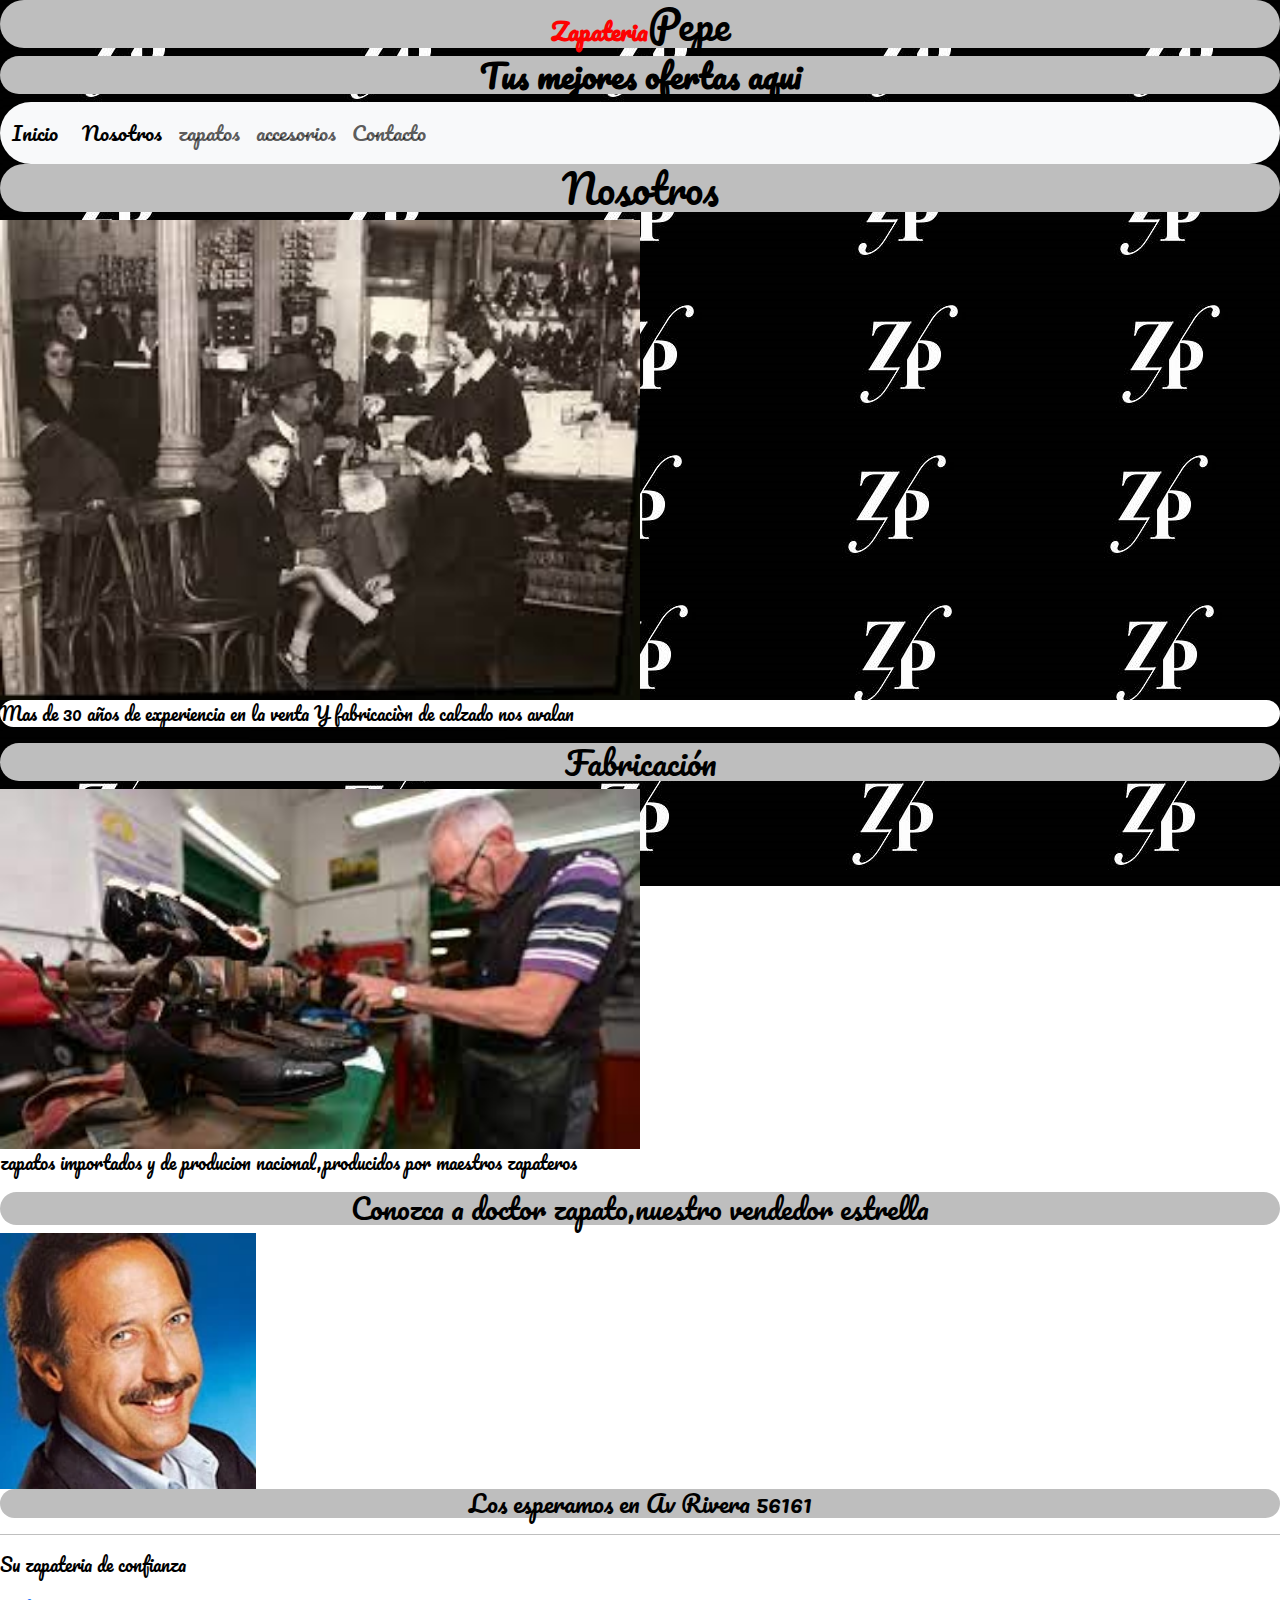
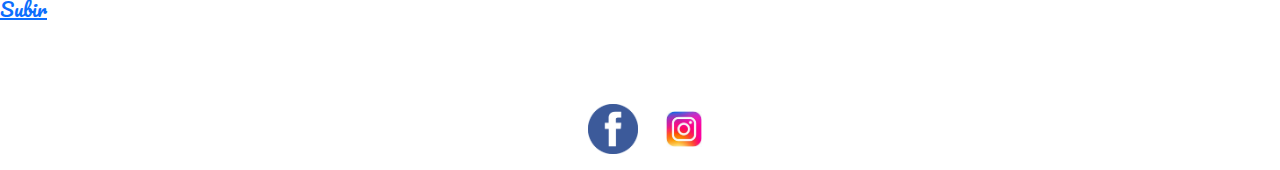
<file: entrega1/html/nosotros.html>
<!DOCTYPE html>
<html lang="es">

    <head><link rel="preconnect" href="https://fonts.googleapis.com">
        <link rel="preconnect" href="https://fonts.gstatic.com" crossorigin>
        <link href="https://fonts.googleapis.com/css2?family=Pacifico&display=swap" rel="stylesheet">
        <link href="../css/bootstrap.css" rel="stylesheet">
        <link href="../css/style.css" rel="stylesheet">
        <link href="../js/bootstrap.js" rel="stylesheet">
        <title>Nosotros</title>
    </head>

    <body>

        <!-- <header class="header">
            <h1><span>Zapateria</span>Pepe</h1>

          -->

            <!-- <nav class="navegacionPrincipal">
                <ul>
                    <li><a href='index.html'>Inicio</a></li>
                    <li><a href='zapatos.html'>zapatos</a></li> 
                    <li><a href='accesorios.html'>accesorios</a></li>
                    <li><a href='nosotros.html'>nosotros</a></li>
                    <li><a href='contacto.html'>Contacto</a></li>
                </ul>
            </nav> -->
            <header class="header"> 
                <h1><span>Zapateria</span>Pepe</h1>
                <h2><b>Tus mejores ofertas aqui</b></h2>
                <nav class="navbar navbar-expand-lg bg-body-tertiary">
                    <div class="container-fluid">
                      <a class="navbar-brand" href="index.html">Inicio</a>
                      <button class="navbar-toggler" type="button" data-bs-toggle="collapse" data-bs-target="#navbarNavAltMarkup" aria-controls="navbarNavAltMarkup" aria-expanded="false" aria-label="Toggle navigation">
                        <span class="navbar-toggler-icon"></span>
                      </button>
                      <div class="collapse navbar-collapse" id="navbarNavAltMarkup">
                        <div class="navbar-nav">
                          <a class="nav-link active" aria-current="page" href="nosotros.html">Nosotros</a>
                          <a class="nav-link" href="zapatos.html">zapatos</a>
                          <a class="nav-link" href="accesorios.html">accesorios</a>
                          <a class="nav-link" href="contacto.html">Contacto</a>
                        </div>
                      </div>
                    </div>
                  </nav>
        </header>

        <section class="contenedor"> 
            <h1>Nosotros</h1>
            <img width="50%" src="../img/zapa viejos 2.jpg".class="img-fluid"  alt="inicioszapa">
            <p>Mas de 30 años de experiencia en la venta Y fabricaciòn de calzado nos avalan</p>
        </section>

        <section class="contenedor"> 
            <h2>Fabricación</h2>
            <img width="50%" src="../img/zapa viejos.jpg".class="img-fluid"  alt="fabricaciòn"> 
            <p>zapatos importados y de producion nacional,producidos por maestros zapateros</p>
        </section>

        <section class="listas contenedor">
            <h3>Conozca a doctor zapato,nuestro vendedor estrella</h3>
            <!-- <iframe width="560" height="315" src="https://www.youtube.com/embed/CkOPzwafj3A" title="YouTube video player" frameborder="0" allow="accelerometer; autoplay; clipboard-write; encrypted-media; gyroscope; picture-in-picture; web-share" allowfullscreen></iframe> -->
            <img width="20%" src="../img/Guillermo_francella.webp".class="img-fluid"  alt="vendedor estrella">
        <section class="contenedor">
            <h4>Los esperamos en Av Rivera 56161</h4>
            <hr>
            <p>Su zapateria de confianza</p>
            <td><a href='nosotros.html'>Subir</a</td> </tr>
        </section>

        <footer class="footer"> 
            <div class="redes">
                    <img width="50px" src="../img/face.png" alt="Logo de Facebook">
                </a>
                    <img width="50px" src="../img/instan.jpg" alt="Logo de Instagram">
                </a>
            </div>
            <div class="texto">

            </div>
        </footer>
        <script src="../js/bootstrap.js"></script>   
    </body>
</html>
</file>
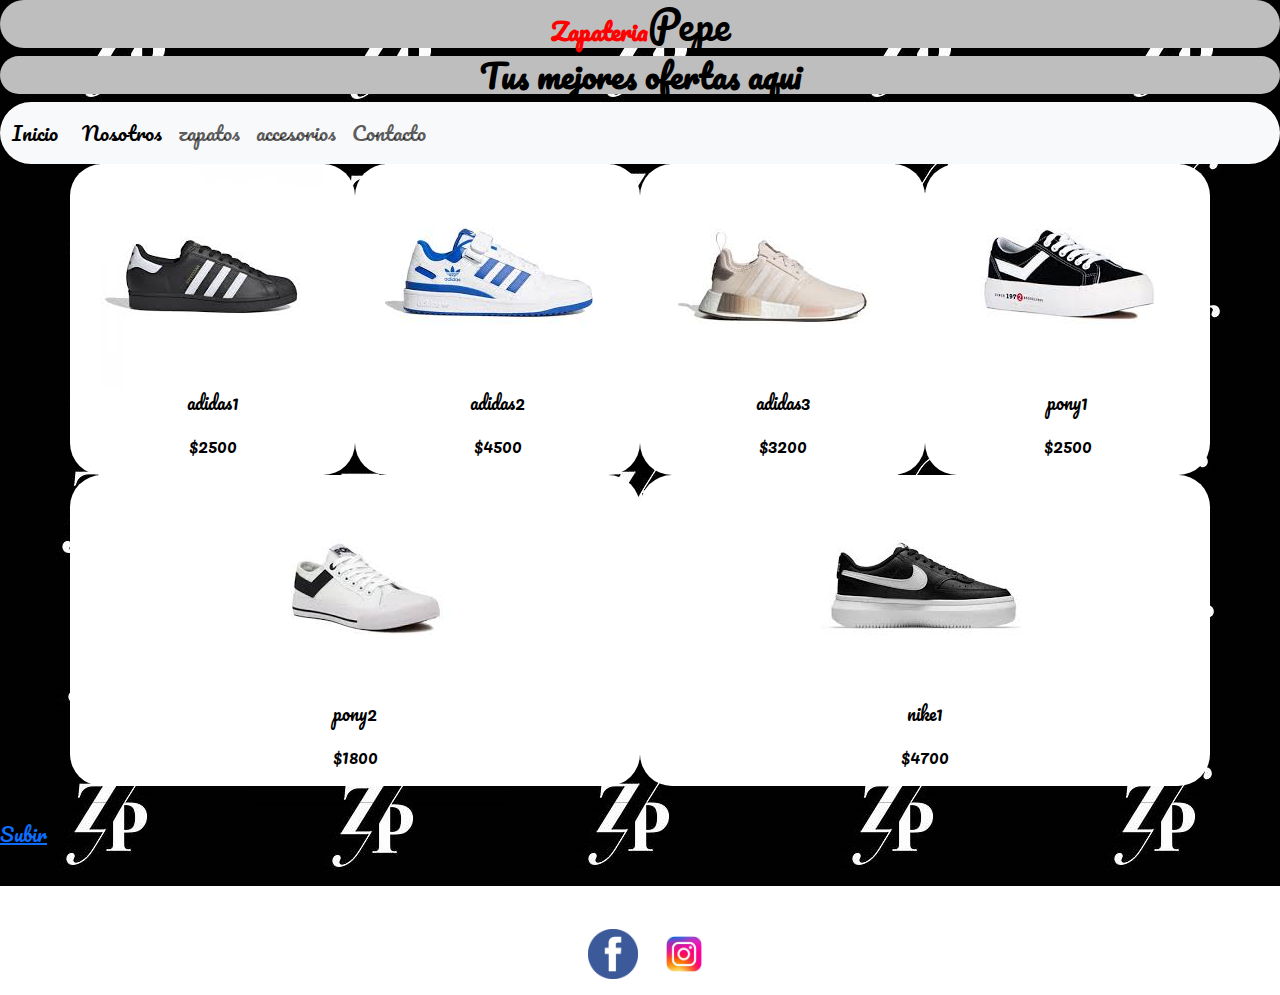
<file: entrega1/html/zapatos.html>
<!DOCTYPE html>
<html lang="es">

    <head><link rel="preconnect" href="https://fonts.googleapis.com">
      <link rel="preconnect" href="https://fonts.gstatic.com" crossorigin>
      <link href="https://fonts.googleapis.com/css2?family=Pacifico&display=swap" rel="stylesheet">
        <link href="../css/bootstrap.css" rel="stylesheet">
        <link href="../css/style.css" rel="stylesheet">
        <link href="../js/bootstrap.js" rel="stylesheet">
        <title>zapatos</title>
    </head>
    
    <body>

        <!-- <header class="header"> 
            <h1><span>Zapateria</span>Pepe</h1>
 -->

            <!-- <nav class="navegacionPrincipal">
                <ul>
                    <li><a href='index.html'>Inicio</a></li>
                    <li><a href='zapatos.html'>zapatos</a></li> 
                    <li><a href='accesorios.html'>accesorios</a></li>
                    <li><a href='nosotros.html'>nosotros</a></li>
                    <li><a href='contacto.html'>Contacto</a></li>
                </ul>
            </nav> -->
            <header class="header"> 
                <h1><span>Zapateria</span>Pepe</h1>
                <h2><b>Tus mejores ofertas aqui</b></h2>
                <nav class="navbar navbar-expand-lg bg-body-tertiary">
                    <div class="container-fluid">
                      <a class="navbar-brand" href="index.html">Inicio</a>
                      <button class="navbar-toggler" type="button" data-bs-toggle="collapse" data-bs-target="#navbarNavAltMarkup" aria-controls="navbarNavAltMarkup" aria-expanded="false" aria-label="Toggle navigation">
                        <span class="navbar-toggler-icon"></span>
                      </button>
                      <div class="collapse navbar-collapse" id="navbarNavAltMarkup">
                        <div class="navbar-nav">
                          <a class="nav-link active" aria-current="page" href="nosotros.html">Nosotros</a>
                          <a class="nav-link" href="zapatos.html">zapatos</a>
                          <a class="nav-link" href="accesorios.html">accesorios</a>
                          <a class="nav-link" href="contacto.html">Contacto</a>
                        </div>
                      </div>
                    </div>
                  </nav>
        </header>
        <div class="container text-center">
            <div class="row">
              <div class="col"> <img src="../img/descarga (1).jpg" alt="adidas1">
                <p>adidas1</p>
                <p>$2500</p></div>
              <div class="col"><img src="../img/descarga (2).jpg" alt="adidas2">
                <p>adidas2</p>
                <p>$4500</p></div>
              <div class="col"> <img src="../img/descarga (3).jpg" alt="ADIDAS3">
                <p>adidas3</p>
                <p>$3200</p></div>
              <div class="col"> <img src="../img/descarga (4).jpg" alt="pony1">
                <p>pony1</p>
                <p>$2500</p></div>
            </div>
            <div class="row">
              <div class="col"> <img src="../img/descarga (5).jpg" alt="pony2">
                <p>pony2</p>
                <p>$1800</p></div>
              <div class="col"> <img src="../img/descarga.jpg" alt="nike1">
                <p>nike1</p>
                <p>$4700</p></div>
            </div>
          </div>
        <!-- <main class="contenedor"> 
            <div class="imagenes">
                <div class="cuadro">
                    <img src="../img/descarga (1).jpg" alt="adidas1">
                    <p>adidas1</p>
                    <p>$2500</p>
                </div>
                <div class="cuadro">
                    <img src="../img/descarga (2).jpg" alt="adidas2">
                    <p>adidas2</p>
                    <p>$4500</p>
                </div>
                <div class="cuadro">
                    <img src="../img/descarga (3).jpg" alt="ADIDAS3">
                    <p>adidas3</p>
                    <p>$3200</p>
                </div>
            </div>
            
            <div class="img">
                <div class="cuadro">
                    <img src="../img/descarga (4).jpg" alt="pony1">
                    <p>pony1</p>
                    <p>$2500</p>
                </div>
                <div class="cuadro">
                    <img src="../img/descarga (5).jpg" alt="pony2">
                    <p>pony2</p>
                    <p>$1800</p>
                </div>
                <div class="cuadro">
                    <img src="../img/descarga.jpg" alt="nike1">
                    <p>nike1</p>
                    <p>$4700</p>
                </div>
            </div>
        </main> -->

<hr>
<td> <a href='zapatos.html'>Subir </a</td> </tr>
    
        <footer class="footer"> 
            <div class="redes">
                    <img width="50px" src="../img/face.png" alt="Logo de Facebook">
                </a>
                    <img width="50px" src="../img/instan.jpg" alt="Logo de Instagram">
                </a>
            </div>
            <div class="texto">

            </div>
        </footer>
        <script src="../js/bootstrap.js"></script>   
    </body>
</html>
</file>
<file: css/style.css>
@charset "UTF-8";
@import url("https://fonts.googleapis.com/css2?family=Cinzel+Decorative&display=swap");
.header-container {
  background-image: url("../img/pared-ladrillo-negro-textura-fondo.jpg");
}
.header-container h1 {
  color: gray;
}

/* titulos */
h1 {
  border-color: #000000;
  border-radius: 2rem;
}

h2 {
  background-image: radial-gradient(gray, white);
}

h3 {
  background-image: radial-gradient(gray, white);
  border-radius: 2rem;
}

span {
  color: rgb(253, 2, 2);
}

h5 {
  border-radius: 2rem;
}

h4, h6 {
  background-image: radial-gradient(gray, white);
  border-radius: 2rem;
}

/* TIPOGRAFIAS Titulos */
h1, h5 {
  font-size: 5.8rem;
  display: flex;
}

h2 {
  font-size: 1.6rem;
  text-align: center;
}

h3 {
  font-size: 1rem;
}

h1, h3, h4, h5, h6 {
  text-align: center;
  margin-top: 1rem;
}

h5 {
  text-shadow: 2px 2px 4px rgba(0, 0, 0, 0.5);
  animation: glow 2s ease-in-out infinite;
}

/* Animación para el título */
@keyframes glow {
  0%, 100% {
    color: inherit;
    text-shadow: 2px 2px 4px rgba(0, 0, 0, 0.5);
  }
  50% {
    color: red;
    text-shadow: 4px 4px 6px rgba(255, 0, 0, 0.8);
  }
}
h1 span {
  display: inline-block;
  color: red;
  text-transform: uppercase;
  position: relative;
}

h1 span:before {
  content: "";
  position: absolute;
  width: 100%;
  height: 2px;
  bottom: 0;
  left: 0;
  background-color: gray;
  visibility: hidden;
  transform: scaleX(0);
  transition: all 0.3s ease-in-out;
}

h1 span:hover:before {
  visibility: visible;
  transform: scaleX(1);
}

h1:before {
  content: "";
  position: absolute;
  width: 100%;
  height: 100%;
  top: 2px;
  left: 2px;
  z-index: -1;
  box-shadow: 0 0 20px #ff6600;
  opacity: 0;
  transition: opacity 0.3s ease-in-out;
}

h1:hover:before {
  opacity: 1;
}

@keyframes changeColor {
  0% {
    color: #333;
  }
  100% {
    color: red;
  }
}
h1:hover {
  animation: changeColor 0.5s ease-in-out;
}

/*Barra nueva*/
.navbar-brand:hover, .nav-link:hover {
  background-image: linear-gradient(to top, gray, white);
  border-radius: 2rem;
}

.navbar {
  position: relative;
}

#contenedorzapatos, #contenedoracsesorios {
  position: relative;
  top: 50px;
}

/* Estilo para el navbar */
.navbar {
  background-color: #f8f8f8;
  border-bottom: 1px solid #ddd;
  box-shadow: 0 2px 4px rgba(0, 0, 0, 0.1);
}

/* Estilo para los enlaces del navbar */
.navbar a.nav-link {
  color: #333;
  font-weight: bold;
  transition: color 0.3s ease;
}

/* Estilo para el enlace activo en el navbar */
.navbar a.nav-link.active {
  color: #555;
}

/* Efecto hover para los enlaces del navbar */
.navbar a.nav-link:hover {
  color: #777;
}

/* Estilo para el navbar */
.navbar-toggler-icon {
  background-image: url("data:image/svg+xml;charset=utf8,%3Csvg viewBox='0 0 30 30' xmlns='http://www.w3.org/2000/svg'%3E%3Cline x1='3' y1='12' x2='27' y2='12' stroke='%23333' stroke-width='2'/%3E%3Cline x1='3' y1='6' x2='27' y2='6' stroke='%23333' stroke-width='2'/%3E%3Cline x1='3' y1='18' x2='27' y2='18' stroke='%23333' stroke-width='2'/%3E%3C/svg%3E");
}

/* Efecto hover para el navbar*/
.navbar-toggler:hover .navbar-toggler-icon {
  filter: brightness(70%);
}

/* GLOBALES */
.html {
  font-size: 0%;
  box-sizing: border-box;
}

body {
  font-size: 20px;
  font-family: "Cinzel Decorative", cursive;
  color: #000000;
  background-color: #ffffff;
  background: url(../img/back3.png);
  background-size: cover;
  background-attachment: fixed;
  background-repeat: no-repeat;
}

/*Fuente letras y precios*/
.col, p, legend, label {
  font-size: medium;
  border-radius: 2rem;
  color: #e4e4e4;
}

/*color grillas*/
.col, p {
  background-color: rgb(235, 235, 235);
  color: #000000;
}

/* HEADER */
header {
  display: flex;
  flex-direction: column;
}

.header .encabezado {
  display: flex;
  margin-top: 1rem;
}

.header span {
  font-weight: bold;
}

.wave {
  margin-bottom: 2.8rem;
}

/* contactos*/
#contactos {
  width: 50%;
  position: relative;
  top: 50px;
}

.container-fluid {
  display: block;
  width: 100%;
  position: center;
  border-radius: 2rem;
}

/* CONTENIDO PRINCIPAL */
.main {
  background-color: #74f56f;
}

/*  col color*/
.col {
  background-color: white;
}

/* contendeor2*/
.contenedor2 {
  transform: translate(500px);
}

.contenedor2:hover {
  transform: skew(10deg);
}

/*  .segundobanner */
#segundobanner {
  display: flex;
  margin: 20px;
  align-items: center;
  height: 200px;
  background-image: url(../img/fondo-banner-bienvenida-viernes-negro.jpg);
  background-repeat: no-repeat;
  background-size: cover;
}

/* heder-container*/
.header-container {
  display: flex;
  align-items: center;
  height: 200px;
  background-repeat: no-repeat;
  background-size: cover;
}

/* BOTONES */
.boton {
  background-color: gray;
  color: #000000;
  padding: 1rem 3rem;
  margin-top: 1rem;
  font-size: 1.5rem;
  text-decoration: none;
  font-weight: bold;
  border-radius: 5rem;
  width: 90%;
  text-align: center;
  border: none;
}

.boton:hover {
  cursor: pointer;
}

/* Estilos para el footer */
.footer {
  background-color: #f0f0f0;
  margin-top: 50px;
  color: #000000;
  padding: 30px;
  text-align: center;
}

/* Estilos para las redes sociales en el footer */
.redes {
  margin-bottom: 10px;
}

.redes img {
  margin-right: 10px;
}

/* Estilos para la línea divisoria horizontal (hr) */
.footer hr {
  border-color: #000000;
}

/* Estilos para el texto del footer */
.texto p {
  margin: 0;
}

/* Estilos para los enlaces dentro del footer */
.footer a {
  color: #000000;
  text-decoration: none;
}

.footer a:hover {
  text-decoration: underline;
}

/* Estilos para la card */
.card {
  display: flex;
}

/* Estilos para el título de la card */
.card-title {
  font-size: 10px;
  margin-bottom: 10px;
  list-style-type: none;
}

/* Estilos para la lista ordenada dentro de la card */
.card ol {
  padding-left: 5px;
  font-size: 10px;
  list-style-type: none;
}

/* Estilos para el icono "ZP" */
.fa-shoe-prints {
  font-size: 24px;
  margin-left: 10px;
}

/* Estilo básico para las imágenes */
.image-zoom {
  transition: transform 0.3s ease;
}

/* Efecto de agrandar las imágenes al pasar el mouse por encima */
.image-zoom:hover {
  transform: scale(1.2);
  cursor: pointer;
}

/* Estilos para la card doctor-zapato-card */
#doctor-zapato-card {
  width: 50%;
  background-color: #f0f0f0;
  padding: 30px;
  margin-left: 20px;
}

/* Estilos para el contenido de la card */
#doctor-zapato-card .card-title {
  font-size: 18px;
  margin-bottom: 10px;
}

#doctor-zapato-card .card-text {
  font-size: 14px;
}

/* Estilos para la imagen con zoom */
.zoom-image {
  overflow: hidden;
}

.zoom-image img {
  transition: transform 0.3s ease;
}

.zoom-image:hover img {
  transform: scale(3);
}

.fas.fa-shoe-prints {
  font-size: 40px;
  color: red;
  margin: 10px;
  transition: transform 0.3s ease-in-out;
}

/* Efecto visual al pasar el cursor sobre los iconos */
.fas.fa-shoe-prints:hover {
  transform: scale(1.2);
  color: gray;
}

/*# sourceMappingURL=style.css.map */
</file>
<file: entrega1/css/style.css>
/* GLOBALES */
.html {
    font-size:0%;
    box-sizing: border-box;
}
body {
    font-size:  20px;
    font-family: 'Pacifico', cursive;
    color: #000000;
    background-color: #ffffff;
    background:url(../img/back3.png);
background-attachment: fixed;
    background-repeat:no-repeat 

   
}

contenedor {
    max-width: 120rem;
    margin: 0 auto;
    border: 1px solid;
}
/* titulos */
h1 {background-color: rgb(190, 190, 190);
      border-color: #000000 ;
    border-radius: 2rem;  }
h2 {background-color:  rgb(190, 190, 190);
    border-radius: 2rem;}
h3 {background-color: rgb(190, 190, 190);
    border-radius: 2rem;} 
    span{color: rgb(253, 2, 2);
   font-size: x-large; }
h4{background-color: rgb(190, 190, 190);
    border-radius: 2rem;
font-size: x-large;}


/* TIPOGRAFIAS Titulos */
.h1 {
    font-size: 0.8rem;
    font: 23px; ;
}

.h2 {
    font-size: 0.6rem;
    color: #000000;
}

.h3 {
    font-size: 0.4rem;
}

h1,h2,h3,h4 {
    text-align: center;
}

/*Fuente letras y precios*/

.col,p,legend,label {

    font-size:large;
    border-radius: 2rem;color: #e4e4e4
;}
/*color grillas*/
.col,p{background-color: white;
color: #000000;}

/* HEADER */
.header {
    display: flex;
    flex-direction: column;
}

.header .encabezado {
    display: flex;
    margin-top: 1rem;
}

.header h1{
    font: weight 10px;
}

.header span{
    font-weight: bold;
}

.wave {
    margin-bottom: -2.8rem;
}



/* MENU DESPLEGABLE */
.navegacionPrincipal {
    width: 80%;
    margin: 2rem auto;
}

.navegacionPrincipal {
    list-style-type: none; 
    text-align: center;
    font-size: 0;
}

.navegacionPrincipal > ul li {
    display: inline-block;
    width: 20%;
    position: relative;
    background-color: rgb(179, 248, 245);
    border-radius: 2rem;
}

.navegacionPrincipal li a {
    display: block;
    text-decoration: none;
    font-size: 1.8rem;
    line-height: 2.5rem;
    color: #000000;
}

.navegacionPrincipal li:hover a {
    background: #e4e4e4;
    border-radius: 2rem;
    color: #9c161667;
}

.navegacionPrincipal li ul {
    position: absolute;
    width: 0;
    overflow: hidden;
}

.navegacionPrincipal li:hover ul {
    width: 100%;
    margin: 0 -4rem -4rem -4rem;
    padding: 0 4rem 4rem 4rem;
    z-index: 5;
}

.navegacionPrincipal li li {
    display: block;
    width: 100%;
}

.navegacionPrincipal li:hover li a {
    font-size: 1.5rem;
    line-height: 1.7rem;
    border-top: 1px solid #e5e5e5;
    background: hsla(12, 100%, 50%, 0.46);
    padding: .4rem;
}

.navegacionPrincipal li li a:hover {
    background: hsla(9, 22%, 18%, 0.542);; 
}
/*Barra nueva*/
.navbar
{
    display: inline-block;
    width: 100%;
    position: relative;
    border-radius: 2rem;
}



/* CONTENIDO PRINCIPAL */
.main {
    background-color: #74f56f;
}



/* FOOTER */
.footer {
    display: flex;
    margin-top: 5rem;
    margin-bottom: 1rem;
    flex-direction: column;
}

.footer .redes{
    text-align: center;
}

.footer .redes a {
    margin-left: 1rem;
    margin-right: 1rem;
    text-decoration: none;
}

.footer .texto {
    text-align: center;
}

.img {
    display: flex;
}



/* BOTONES */
.boton {
    background-color: #e7e7e7;
    color: #000000;
    padding: 1rem 3rem;
    margin-top: 1rem;
    font-size: 1.5rem;
    text-decoration: none;
    font-weight: bold;
    border-radius: 5rem;
    width: 90%;
    text-align: center;
    border: none;
}

.boton:hover {
    cursor: pointer;
}
</file>
